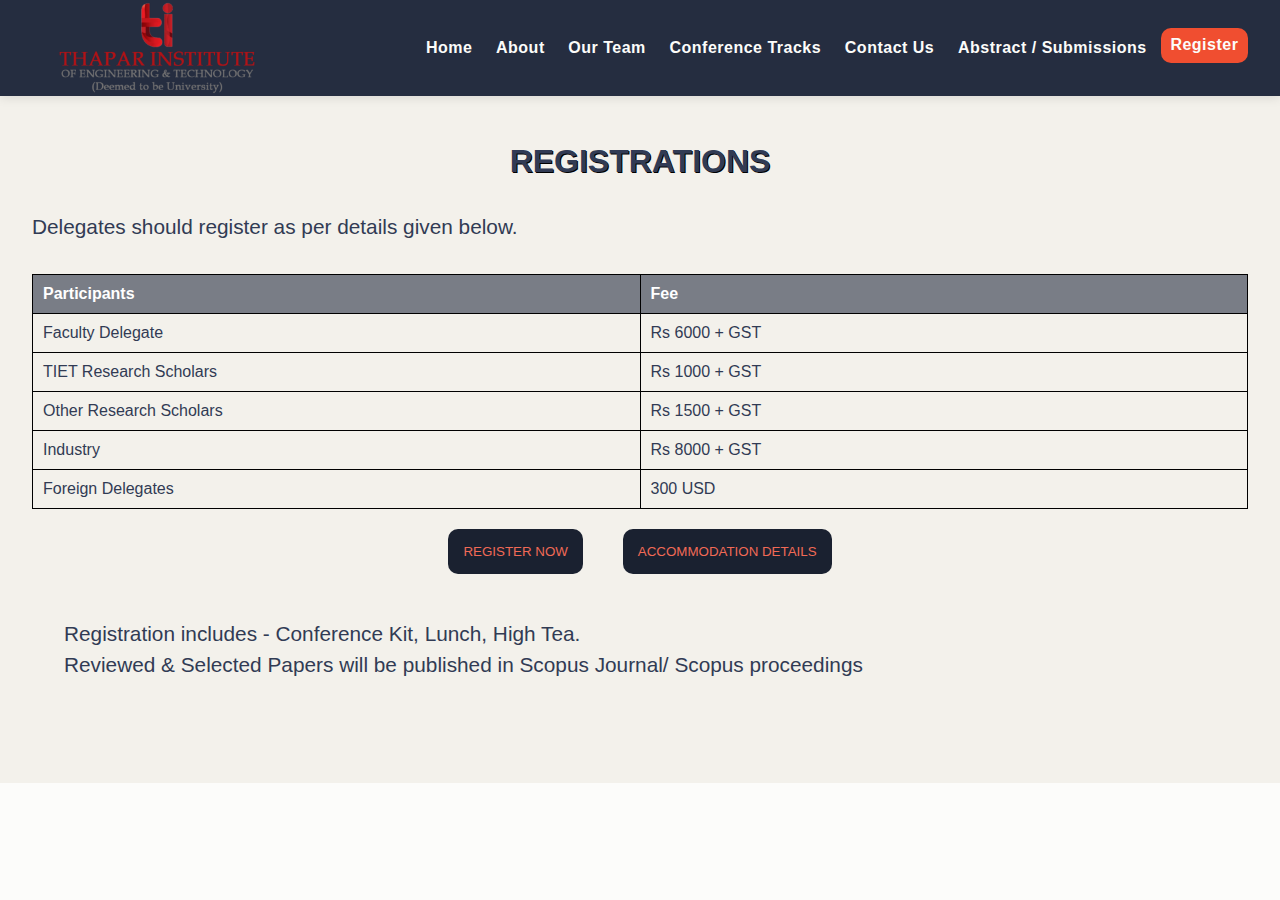
<file: register.html>
<html>
<head>
  <meta charset="utf-8">
  <meta name="viewport" content="width=device-width, initial-scale=1">
  <title>Education 4.0 International Conference</title>
  <link href="css/confab-2023.25867bbfd.css" rel="stylesheet" type="text/css"> 
  <link href="images/logo.png" rel="shortcut icon" type="image/x-icon">
re
</head>

<body>

    <section>
  <div class="main-nav-section">
    <div data-animation="default" class="navbar w-nav" data-easing2="ease-out" data-easing="ease-in-out" data-collapse="medium" role="banner" data-no-scroll="1" data-duration="400" id="top">
      <div class="container main-nav">
        <a href="https://www.thapar.edu/" aria-current="page" class="brand w-nav-brand w--current">
          <img src="images/logo.png"  alt="Confab logo" class="logoimage">
        </a>
        <nav role="navigation" class="nav-menu w-nav-menu">
          <a href="index.html#home" class="main-nav-link w-nav-link">Home</a>
          <a href="index.html#about" class="main-nav-link w-nav-link">About</a>
          <a href="index.html#Organizers" class="main-nav-link w-nav-link">Our Team</a>
          <a href="index.html#Conference_Tracks" class="main-nav-link w-nav-link">Conference Tracks</a>
          <a href="index.html#contact" class="main-nav-link w-nav-link">Contact Us</a>
          <a href="abstract.html" class="main-nav-link w-nav-link">Abstract / Submissions</a>
          <a href="register.html"><button  class="main-nav-link w-nav-link register_nav">Register</button></a>
        </nav>
                
      </div>
    </div>
  </div>
</section>

  <section class="section beige">
    <div class="container" id="Reg">
      <div target="_blank" class="hero-copy w-richtext">
        <br><br>
        <h2 style="text-shadow: 1px 1px black; text-align: center; "">REGISTRATIONS</h2>
      </div>
      <p class="p1" style="text-align:justify;">Delegates should register as per details given below.</p>
  
      <div class="elementor-widget-container">
        <style>
          .registration-table {
            width: 100%;
            border-collapse: collapse;
            table-layout: fixed; /* Makes all columns equal width */
          }
      
          .registration-table th,
          .registration-table td {
            padding: 10px;
            text-align: justify;
            border: 1px solid black;
            width: 50%; /* Forces equal width */
            word-wrap: break-word;
          }
      
          .registration-table th {
            background-color: #252d4097;
            color: white;
            font-weight: bold;
          }
        </style>
      
        <table class="registration-table">
          <thead>
            <tr>
              <th>Participants</th>
              <th>Fee</th>
            </tr>
          </thead>
          <tbody>
            <tr><td>Faculty Delegate</td><td>Rs 6000 + GST</td></tr>
            <tr><td>TIET Research Scholars</td><td>Rs 1000 + GST</td></tr>
            <tr><td>Other Research Scholars</td><td>Rs 1500 + GST</td></tr>
            <tr><td>Industry</td><td>Rs 8000 + GST</td></tr>
            <tr><td>Foreign Delegates</td><td>300 USD</td></tr>
          </tbody>
        </table>
      </div>
      

      <div class="centered" style="display: flex; justify-content: center;">
        <button class="register"><a style="text-decoration: none;" href="">REGISTER NOW</a></button>
        <button class="register"><a style="text-decoration: none;" href="images/Accommodation Details.pdf">ACCOMMODATION DETAILS</a></button>
      </div>
      <br>
      <div class="container" id="reg">
        <p class="p1" style="text-align:justify;">
          Registration includes - Conference Kit, Lunch, High Tea.<br>
          Reviewed & Selected Papers will be published in Scopus Journal/ Scopus proceedings
        </p>
      </div>
</file>
<file: css/confab-2023.25867bbfd.css>
html {
  -webkit-text-size-adjust: 100%;
  -ms-text-size-adjust: 100%;
  font-family: sans-serif;
  scroll-behavior: smooth;

}
.head_date{
  z-index: 5;
  color:white;
  align-self: left;
  letter-spacing: 1px;
  text-shadow: 1px 1px 1px var(--confab-2023-navy-darker);
  margin-top: 1em;
  font-family: Gilroy, Arial, sans-serif;
  font-size: 2.5vw;
  font-weight: 600;
  position: relative;

}

body {
  border: 0;
  margin: 0;
  height: 100%;
}

.register_nav{
  color:white;
  background-color:#F04E30;
  padding:15px;
  margin:20px;
  border-radius:10px;
}
.register_nav:hover {
  background-color: #D53B20; 
  color:white;
}
.register{
  color:white;
  background-color: #1a2130;
  padding:15px;
  margin:20px;
  border-radius:10px;

}
.register_head{
  z-index: 5;
  color:white;
  background-color: #1a2130;
  padding:15px;
  margin:20px;
  border-radius:10px;

  position: relative;
  font-weight: 400;
}


.fellows {
  display: grid;
  grid-template-columns: repeat(4, 1fr);
  gap: 30px;
  padding: 20px 0;
  justify-content: center;
}

.fellow_div {
  text-align: center;
}

.circle-bg {
  width: 170px;
  height: 170px;
  background-color: #f0f0f0;
  border-radius: 50%;
  display: flex;
  align-items: center;
  justify-content: center;
  margin: 0 auto 10px auto;
  transition: background-color 0.3s ease, transform 0.3s ease;
}

.circle-bg:hover {
  background-color: #d6e4ff; /* light blue on hover */
  transform: scale(1.05);
}

.fellow_img1 {
  width: 140px;
  height: 140px;
  border-radius: 50%;
  object-fit: cover;
}

details {
  margin-bottom: 10px;
  border: 1px solid #ddd;
  border-radius: 5px;
  padding: 10px;
  background-color: #f9f9f9;
}

summary {
  font-weight: bold;
  font-size: 1.1em;
  cursor: pointer;
}

ul {
  margin-top: 5px;
  padding-left: 20px;
}



.fellow_imgtxt {
  font-size: 1.2 em;
  text-align: center; 
}

]
.fellows-grid {
  display: grid;
  grid-template-columns: repeat(auto-fit, minmax(160px, 1fr));
  gap: 30px;
  justify-items: center;
  padding: 20px;
}

.fellow_img {
  width: 250px; 
  height: auto; 
  border-radius: 200px; 
  box-shadow: 0 4px 6px rgba(0, 0, 0, 0.1); 
}
.fellow_img_big {
  width: 350px; 
  height: auto; 
  border-radius: 200px; 
  box-shadow: 0 4px 6px rgba(0, 0, 0, 0.1); 
}
#scrolling_text{
  background-color: rgb(255, 255, 255);
  align-content: center;
  justify-content: center;
  color:rgb(0, 0, 0)
  
}



@media (max-width: 768px) {
  .fellow_div {
    flex: 1 1 calc(50% - 20px); 
  }
}

@media (max-width: 480px) {
  .fellow_div {
    flex: 1 1 100%; /* 1 column on mobile */
  }
}

.home-hero-content-wrapper-2{
  align-content: center;
}

html {
  height: 100%;
}

body {
  color: #333;
  background-color: #fff;
  min-height: 100%;
  margin: 0;
  font-family: Arial, sans-serif;
  font-size: 14px;
  line-height: 20px;
}
.orga{
  display: flex;
  flex-direction: row;
  flex-wrap: wrap; 
  justify-content: center;
  width: 100%;
  align-items: center; 
}
.person{
  align-items: center; 
  flex: 1 1 calc(50% - 20px); 
  box-sizing: border-box; 
  gap: 10px;
}
.person3{
  align-items: center; 
  flex: 1 1 calc(33.33% - 20px); 
  box-sizing: border-box; 
  gap: 10px;
}
@media (max-width: 768px) {
  .person3{
    flex: 1 1 calc(33.33% - 20px); 
  }
}
@media (max-width: 480px) {
  .person3{
    flex: 1 1 100%; 
  }
}

@media (max-width: 768px) {
  .person{
    flex: 1 1 calc(50% - 20px); 
  }
}

@media (max-width: 480px) {
  .person{
    flex: 1 1 100%; 
  }
}

.date-row{
  font-size: 1.2em;
}

img {
  vertical-align: middle;
  max-width: 100%;
  display: inline-block;
}
#introdiv{
  align-content: center;
  justify-content: center;
  margin-top: 30px;
}
html.w-mod-touch * {
  background-attachment: scroll !important;
}

.w-block {
  display: block;
}

.w-inline-block {
  max-width: 100%;
  display: inline-block;
}

.w-clearfix:before, .w-clearfix:after {
  content: " ";
  grid-area: 1 / 1 / 2 / 2;
  display: table;
}

.w-clearfix:after {
  clear: both;
}

.w-hidden {
  display: none;
}

.w-button {
  color: #fff;
  line-height: inherit;
  cursor: pointer;
  background-color: #3898ec;
  border: 0;
  border-radius: 0;
  padding: 9px 15px;
  text-decoration: none;
  display: inline-block;
}


html[data-w-dynpage] [data-w-cloak] {
  color: #0000 !important;
}

.w-code-block {
  margin: unset;
}

pre.w-code-block code {
  all: inherit;
}

.w-optimization {
  display: contents;
}





blockquote {
  border-left: 5px solid #e2e2e2;
  margin: 0 0 10px;
  padding: 10px 20px;
  font-size: 18px;
  line-height: 22px;
}

figure {
  margin: 0 0 10px;
}

figcaption {
  text-align: center;
  margin-top: 5px;
}

ul, ol {
  margin-top: 0;
  margin-bottom: 10px;
  padding-left: 40px;
}

.w-list-unstyled {
  padding-left: 0;
  list-style: none;
}

.w-embed:before, .w-embed:after {
  content: " ";
  grid-area: 1 / 1 / 2 / 2;
  display: table;
}

.w-embed:after {
  clear: both;
}

.w-video {
  width: 100%;
  padding: 0;
  position: relative;
}

.w-video iframe, .w-video object, .w-video embed {
  border: none;
  width: 100%;
  height: 100%;
  position: absolute;
  top: 0;
  left: 0;
}

fieldset {
  border: 0;
  margin: 0;
  padding: 0;
}

button, [type="button"], [type="reset"] {
  cursor: pointer;

  border: 0;
}

.w-form {
  margin: 0 0 15px;
}

.w-form-done {
  text-align: center;
  background-color: #ddd;
  padding: 20px;
  display: none;
}

.w-form-fail {
  background-color: #ffdede;
  margin-top: 10px;
  padding: 10px;
  display: none;
}

.w-input, .w-select {
  color: #333;

  background-color: #fff;
  border: 1px solid #ccc;
  width: 100%;
  height: 38px;
  margin-bottom: 10px;
  padding: 8px 12px;
  font-size: 14px;
  line-height: 1.42857;
  display: block;
}

.w-input::placeholder, .w-select::placeholder {
  color: #999;
}

.w-input:focus, .w-select:focus {
  border-color: #3898ec;
  outline: 0;
}

.w-input[disabled], .w-select[disabled], .w-input[readonly], .w-select[readonly], fieldset[disabled] .w-input, fieldset[disabled] .w-select {
  cursor: not-allowed;
}

.w-input[disabled]:not(.w-input-disabled), .w-select[disabled]:not(.w-input-disabled), .w-input[readonly], .w-select[readonly], fieldset[disabled]:not(.w-input-disabled) .w-input, fieldset[disabled]:not(.w-input-disabled) .w-select {
  background-color: #eee;
}

textarea.w-input, textarea.w-select {
  height: auto;
}

.w-select {
  background-color: #f3f3f3;
}

.w-select[multiple] {
  height: auto;
}

.w-form-label {
  cursor: pointer;
  margin-bottom: 0;
  font-weight: normal;
  display: inline-block;
}

.w-radio {
  margin-bottom: 5px;
  padding-left: 20px;
  display: block;
}

.w-radio:before, .w-radio:after {
  content: " ";
  grid-area: 1 / 1 / 2 / 2;
  display: table;
}

.w-radio:after {
  clear: both;
}

.w-radio-input {
  float: left;
  margin: 3px 0 0 -20px;
  line-height: normal;
}

.w-file-upload {
  margin-bottom: 10px;
  display: block;
}

.w-file-upload-input {
  opacity: 0;
  z-index: -100;
  width: .1px;
  height: .1px;
  position: absolute;
  overflow: hidden;
}

.w-file-upload-default, .w-file-upload-uploading, .w-file-upload-success {
  color: #333;
  display: inline-block;
}

.w-file-upload-error {
  margin-top: 10px;
  display: block;
}

.w-file-upload-default.w-hidden, .w-file-upload-uploading.w-hidden, .w-file-upload-error.w-hidden, .w-file-upload-success.w-hidden {
  display: none;
}

.w-file-upload-uploading-btn {
  cursor: pointer;
  background-color: #fafafa;
  border: 1px solid #ccc;
  margin: 0;
  padding: 8px 12px;
  font-size: 14px;
  font-weight: normal;
  display: flex;
}

.w-file-upload-file {
  background-color: #fafafa;
  border: 1px solid #ccc;
  flex-grow: 1;
  justify-content: space-between;
  margin: 0;
  padding: 8px 9px 8px 11px;
  display: flex;
}

.w-file-upload-file-name {
  font-size: 14px;
  font-weight: normal;
  display: block;
}

.w-file-remove-link {
  cursor: pointer;
  width: auto;
  height: auto;
  margin-top: 3px;
  margin-left: 10px;
  padding: 3px;
  display: block;
}

.w-icon-file-upload-remove {
  margin: auto;
  font-size: 10px;
}

.w-file-upload-error-msg {
  color: #ea384c;
  padding: 2px 0;
  display: inline-block;
}

.w-file-upload-info {
  padding: 0 12px;
  line-height: 38px;
  display: inline-block;
}

.w-file-upload-label {
  cursor: pointer;
  background-color: #fafafa;
  border: 1px solid #ccc;
  margin: 0;
  padding: 8px 12px;
  font-size: 14px;
  font-weight: normal;
  display: inline-block;
}

.w-icon-file-upload-icon, .w-icon-file-upload-uploading {
  width: 20px;
  margin-right: 8px;
  display: inline-block;
}

.w-icon-file-upload-uploading {
  height: 20px;
}

.w-container {
  max-width: 940px;
  margin-left: auto;
  margin-right: auto;
}

.w-container:before, .w-container:after {
  content: " ";
  grid-area: 1 / 1 / 2 / 2;
  display: table;
}

.w-container:after {
  clear: both;
}

.w-container .w-row {
  margin-left: -10px;
  margin-right: -10px;
}

.w-row:before, .w-row:after {
  content: " ";
  grid-area: 1 / 1 / 2 / 2;
  display: table;
}

.w-row:after {
  clear: both;
}

.w-row .w-row {
  margin-left: 0;
  margin-right: 0;
}

.w-col {
  float: left;
  width: 100%;
  min-height: 1px;
  padding-left: 10px;
  padding-right: 10px;
  position: relative;
}

.w-col .w-col {
  padding-left: 0;
  padding-right: 0;
}

.w-col-1 {
  width: 8.33333%;
}

.w-col-2 {
  width: 16.6667%;
}

.w-col-3 {
  width: 25%;
}

.w-col-4 {
  width: 33.3333%;
}

.w-col-5 {
  width: 41.6667%;
}

.w-col-6 {
  width: 50%;
}

.w-col-7 {
  width: 58.3333%;
}

.w-col-8 {
  width: 66.6667%;
}

.w-col-9 {
  width: 75%;
}

.w-col-10 {
  width: 83.3333%;
}

.w-col-11 {
  width: 91.6667%;
}

.w-col-12 {
  width: 100%;
}

.w-hidden-main {
  display: none !important;
}

@media screen and (max-width: 991px) {
  .w-container {
    max-width: 728px;
  }

  .w-hidden-main {
    display: inherit !important;
  }

  .w-hidden-medium {
    display: none !important;
  }

  .w-col-medium-1 {
    width: 8.33333%;
  }

  .w-col-medium-2 {
    width: 16.6667%;
  }

  .w-col-medium-3 {
    width: 25%;
  }

  .w-col-medium-4 {
    width: 33.3333%;
  }

  .w-col-medium-5 {
    width: 41.6667%;
  }

  .w-col-medium-6 {
    width: 50%;
  }

  .w-col-medium-7 {
    width: 58.3333%;
  }

  .w-col-medium-8 {
    width: 66.6667%;
  }

  .w-col-medium-9 {
    width: 75%;
  }

  .w-col-medium-10 {
    width: 83.3333%;
  }

  .w-col-medium-11 {
    width: 91.6667%;
  }

  .w-col-medium-12 {
    width: 100%;
  }

  .w-col-stack {
    width: 100%;
    left: auto;
    right: auto;
  }
}

@media screen and (max-width: 767px) {
  .w-hidden-main, .w-hidden-medium {
    display: inherit !important;
  }

  .w-hidden-small {
    display: none !important;
  }

  .w-row, .w-container .w-row {
    margin-left: 0;
    margin-right: 0;
  }

  .w-col {
    width: 100%;
    left: auto;
    right: auto;
  }

  .w-col-small-1 {
    width: 8.33333%;
  }

  .w-col-small-2 {
    width: 16.6667%;
  }

  .w-col-small-3 {
    width: 25%;
  }

  .w-col-small-4 {
    width: 33.3333%;
  }

  .w-col-small-5 {
    width: 41.6667%;
  }

  .w-col-small-6 {
    width: 50%;
  }

  .w-col-small-7 {
    width: 58.3333%;
  }

  .w-col-small-8 {
    width: 66.6667%;
  }

  .w-col-small-9 {
    width: 75%;
  }

  .w-col-small-10 {
    width: 83.3333%;
  }

  .w-col-small-11 {
    width: 91.6667%;
  }

  .w-col-small-12 {
    width: 100%;
  }
}

@media screen and (max-width: 479px) {
  .w-container {
    max-width: none;
  }

  .w-hidden-main, .w-hidden-medium, .w-hidden-small {
    display: inherit !important;
  }

  .w-hidden-tiny {
    display: none !important;
  }

  .w-col {
    width: 100%;
  }

  .w-col-tiny-1 {
    width: 8.33333%;
  }

  .w-col-tiny-2 {
    width: 16.6667%;
  }

  .w-col-tiny-3 {
    width: 25%;
  }

  .w-col-tiny-4 {
    width: 33.3333%;
  }

  .w-col-tiny-5 {
    width: 41.6667%;
  }

  .w-col-tiny-6 {
    width: 50%;
  }

  .w-col-tiny-7 {
    width: 58.3333%;
  }

  .w-col-tiny-8 {
    width: 66.6667%;
  }

  .w-col-tiny-9 {
    width: 75%;
  }

  .w-col-tiny-10 {
    width: 83.3333%;
  }

  .w-col-tiny-11 {
    width: 91.6667%;
  }

  .w-col-tiny-12 {
    width: 100%;
  }
}

.w-widget {
  position: relative;
}

.w-widget-map {
  width: 100%;
  height: 400px;
}

.w-widget-map label {
  width: auto;
  display: inline;
}

.w-widget-map img {
  max-width: inherit;
}

.w-widget-map .gm-style-iw {
  text-align: center;
}

.w-widget-map .gm-style-iw > button {
  display: none !important;
}

.w-widget-twitter {
  overflow: hidden;
}

.w-widget-twitter-count-shim {
  vertical-align: top;
  text-align: center;
  background: #fff;
  border: 1px solid #758696;
  border-radius: 3px;
  width: 28px;
  height: 20px;
  display: inline-block;
  position: relative;
}

.w-widget-twitter-count-shim * {
  pointer-events: none;
  -webkit-user-select: none;
  user-select: none;
}

.w-widget-twitter-count-shim .w-widget-twitter-count-inner {
  text-align: center;
  color: #999;
  font-family: serif;
  font-size: 15px;
  line-height: 12px;
  position: relative;
}

.w-widget-twitter-count-shim .w-widget-twitter-count-clear {
  display: block;
  position: relative;
}

.w-widget-twitter-count-shim.w--large {
  width: 36px;
  height: 28px;
}

.w-widget-twitter-count-shim.w--large .w-widget-twitter-count-inner {
  font-size: 18px;
  line-height: 18px;
}

.w-widget-twitter-count-shim:not(.w--vertical) {
  margin-left: 5px;
  margin-right: 8px;
}

.w-widget-twitter-count-shim:not(.w--vertical).w--large {
  margin-left: 6px;
}

.w-widget-twitter-count-shim:not(.w--vertical):before, .w-widget-twitter-count-shim:not(.w--vertical):after {
  content: " ";
  pointer-events: none;
  border: solid #0000;
  width: 0;
  height: 0;
  position: absolute;
  top: 50%;
  left: 0;
}

.w-widget-twitter-count-shim:not(.w--vertical):before {
  border-width: 4px;
  border-color: #75869600 #5d6c7b #75869600 #75869600;
  margin-top: -4px;
  margin-left: -9px;
}

.w-widget-twitter-count-shim:not(.w--vertical).w--large:before {
  border-width: 5px;
  margin-top: -5px;
  margin-left: -10px;
}

.w-widget-twitter-count-shim:not(.w--vertical):after {
  border-width: 4px;
  border-color: #fff0 #fff #fff0 #fff0;
  margin-top: -4px;
  margin-left: -8px;
}

.w-widget-twitter-count-shim:not(.w--vertical).w--large:after {
  border-width: 5px;
  margin-top: -5px;
  margin-left: -9px;
}

.w-widget-twitter-count-shim.w--vertical {
  width: 61px;
  height: 33px;
  margin-bottom: 8px;
}

.w-widget-twitter-count-shim.w--vertical:before, .w-widget-twitter-count-shim.w--vertical:after {
  content: " ";
  pointer-events: none;
  border: solid #0000;
  width: 0;
  height: 0;
  position: absolute;
  top: 100%;
  left: 50%;
}

.w-widget-twitter-count-shim.w--vertical:before {
  border-width: 5px;
  border-color: #5d6c7b #75869600 #75869600;
  margin-left: -5px;
}

.w-widget-twitter-count-shim.w--vertical:after {
  border-width: 4px;
  border-color: #fff #fff0 #fff0;
  margin-left: -4px;
}

.w-widget-twitter-count-shim.w--vertical .w-widget-twitter-count-inner {
  font-size: 18px;
  line-height: 22px;
}

.w-widget-twitter-count-shim.w--vertical.w--large {
  width: 76px;
}

.w-background-video {
  color: #fff;
  height: 500px;
  position: relative;
  overflow: hidden;
}

.w-background-video > video {
  object-fit: cover;
  z-index: -100;
  background-position: 50%;
  background-size: cover;
  width: 100%;
  height: 100%;
  margin: auto;
  position: absolute;
  inset: -100%;
}

.w-background-video > video::-webkit-media-controls-start-playback-button {
  -webkit-appearance: none;
  display: none !important;
}

.w-background-video--control {
  background-color: #0000;
  padding: 0;
  position: absolute;
  bottom: 1em;
  right: 1em;
}

.w-background-video--control > [hidden] {
  display: none !important;
}


.w-icon-slider-left, .w-icon-slider-right {
  width: 1em;
  height: 1em;
  margin: auto;
  inset: 0;
}

.w-slider-aria-label {
  clip: rect(0 0 0 0);
  border: 0;
  width: 1px;
  height: 1px;
  margin: -1px;
  padding: 0;
  position: absolute;
  overflow: hidden;
}

.w-slider-force-show {
  display: block !important;
}

.w-dropdown {
  text-align: left;
  z-index: 900;
  margin-left: auto;
  margin-right: auto;
  display: inline-block;
  position: relative;
}

.w-dropdown-btn, .w-dropdown-toggle, .w-dropdown-link {
  vertical-align: top;
  color: #222;
  text-align: left;
  white-space: nowrap;
  margin-left: auto;
  margin-right: auto;
  padding: 20px;
  text-decoration: none;
  position: relative;
}

.w-dropdown-toggle {
  -webkit-user-select: none;
  user-select: none;
  cursor: pointer;
  padding-right: 40px;
  display: inline-block;
}

.w-dropdown-toggle:focus {
  outline: 0;
}

.w-icon-dropdown-toggle {
  width: 1em;
  height: 1em;
  margin: auto 20px auto auto;
  position: absolute;
  top: 0;
  bottom: 0;
  right: 0;
}

.w-dropdown-list {
  background: #ddd;
  min-width: 100%;
  display: none;
  position: absolute;
}

.w-dropdown-list.w--open {
  display: block;
}

.w-dropdown-link {
  color: #222;
  padding: 10px 20px;
  display: block;
}

.w-dropdown-link.w--current {
  color: #0082f3;
}

.w-dropdown-link:focus {
  outline: 0;
}

@media screen and (max-width: 767px) {
  .w-nav-brand {
    padding-left: 10px;
  }
}

.w-lightbox-backdrop {
  cursor: auto;
  letter-spacing: normal;
  text-indent: 0;
  text-shadow: none;
  text-transform: none;
  visibility: visible;
  white-space: normal;
  word-break: normal;
  word-spacing: normal;
  word-wrap: normal;
  color: #fff;
  text-align: center;
  z-index: 2000;
  opacity: 0;

  -webkit-tap-highlight-color: transparent;
  background: #000000e6;
  outline: 0;
  font-family: Helvetica Neue, Helvetica, Ubuntu, Segoe UI, Verdana, sans-serif;
  font-size: 17px;
  font-style: normal;
  font-weight: 300;
  line-height: 1.2;
  list-style: disc;
  position: fixed;
  inset: 0;

}

.w-lightbox-backdrop, .w-lightbox-container {
  -webkit-overflow-scrolling: touch;
  height: 100%;
  overflow: auto;
}

.w-lightbox-content {
  height: 100vh;
  position: relative;
  overflow: hidden;
}

.w-lightbox-view {
  opacity: 0;
  width: 100vw;
  height: 100vh;
  position: absolute;
}

.w-lightbox-view:before {
  content: "";
  height: 100vh;
}

.w-lightbox-group, .w-lightbox-group .w-lightbox-view, .w-lightbox-group .w-lightbox-view:before {
  height: 86vh;
}

.w-lightbox-frame, .w-lightbox-view:before {
  vertical-align: middle;
  display: inline-block;
}

.w-lightbox-figure {
  margin: 0;
  position: relative;
}

.w-lightbox-group .w-lightbox-figure {
  cursor: pointer;
}

.w-lightbox-img {
  width: auto;
  max-width: none;
  height: auto;
}

.w-lightbox-image {
  float: none;
  max-width: 100vw;
  max-height: 100vh;
  display: block;
}

.w-lightbox-group .w-lightbox-image {
  max-height: 86vh;
}

.w-lightbox-caption {
  text-align: left;
  text-overflow: ellipsis;
  white-space: nowrap;
  background: #0006;
  padding: .5em 1em;
  position: absolute;
  bottom: 0;
  left: 0;
  right: 0;
  overflow: hidden;
}

.w-lightbox-embed {
  width: 100%;
  height: 100%;
  position: absolute;
  inset: 0;
}

.w-lightbox-control {
  cursor: pointer;
  background-position: center;
  background-repeat: no-repeat;
  background-size: 24px;
  width: 4em;
  transition: all .3s;
  position: absolute;
  top: 0;
}

.w-lightbox-left {
  background-image: url("[data-uri]");
  display: none;
  bottom: 0;
  left: 0;
}

.w-lightbox-right {
  background-image: url("[data-uri]");
  display: none;
  bottom: 0;
  right: 0;
}

.w-lightbox-close {
  background-image: url("[data-uri]");
  background-size: 18px;
  height: 2.6em;
  right: 0;
}

.w-lightbox-strip {
  white-space: nowrap;
  padding: 0 1vh;
  line-height: 0;
  position: absolute;
  bottom: 0;
  left: 0;
  right: 0;
  overflow: auto hidden;
}

.w-lightbox-item {
  box-sizing: content-box;
  cursor: pointer;
  width: 10vh;
  padding: 2vh 1vh;
  display: inline-block;

}

.w-lightbox-active {
  opacity: .3;
}

.w-lightbox-thumbnail {
  background: #222;
  height: 10vh;
  position: relative;
  overflow: hidden;
}

.w-lightbox-thumbnail-image {
  position: absolute;
  top: 0;
  left: 0;
}

.w-lightbox-thumbnail .w-lightbox-tall {
  width: 100%;
  top: 50%;
  transform: translate(0, -50%);
}

.w-lightbox-thumbnail .w-lightbox-wide {
  height: 100%;
  left: 50%;
  transform: translate(-50%);
}

.w-lightbox-spinner {
  box-sizing: border-box;
  border: 5px solid #0006;
  border-radius: 50%;
  width: 40px;
  height: 40px;
  margin-top: -20px;
  margin-left: -20px;
  animation: .8s linear infinite spin;
  position: absolute;
  top: 50%;
  left: 50%;
}

.w-lightbox-spinner:after {
  content: "";
  border: 3px solid #0000;
  border-bottom-color: #fff;
  border-radius: 50%;
  position: absolute;
  inset: -4px;
}

.w-lightbox-hide {
  display: none;
}

.w-lightbox-noscroll {
  overflow: hidden;
}

@media (min-width: 768px) {
  .w-lightbox-content {
    height: 96vh;
    margin-top: 2vh;
  }

  .w-lightbox-view, .w-lightbox-view:before {
    height: 96vh;
  }

  .w-lightbox-group, .w-lightbox-group .w-lightbox-view, .w-lightbox-group .w-lightbox-view:before {
    height: 84vh;
  }

  .w-lightbox-image {
    max-width: 96vw;
    max-height: 96vh;
  }

  .w-lightbox-group .w-lightbox-image {
    max-width: 82.3vw;
    max-height: 84vh;
  }

  .w-lightbox-left, .w-lightbox-right {
    opacity: .5;
    display: block;
  }

  .w-lightbox-close {
    opacity: .8;
  }

  .w-lightbox-control:hover {
    opacity: 1;
  }
}

.w-lightbox-inactive, .w-lightbox-inactive:hover {
  opacity: 0;
}

.w-richtext:before, .w-richtext:after {
  content: " ";
  grid-area: 1 / 1 / 2 / 2;
  display: table;
}

.w-richtext:after {
  clear: both;
}

.w-richtext[contenteditable="true"]:before, .w-richtext[contenteditable="true"]:after {
  white-space: initial;
}

.w-richtext ol, .w-richtext ul {
  overflow: hidden;
}

.w-richtext .w-richtext-figure-selected.w-richtext-figure-type-video div:after, .w-richtext .w-richtext-figure-selected[data-rt-type="video"] div:after, .w-richtext .w-richtext-figure-selected.w-richtext-figure-type-image div, .w-richtext .w-richtext-figure-selected[data-rt-type="image"] div {
  outline: 2px solid #2895f7;
}

.w-richtext figure.w-richtext-figure-type-video > div:after, .w-richtext figure[data-rt-type="video"] > div:after {
  content: "";
  display: none;
  position: absolute;
  inset: 0;
}

.w-richtext figure {
  max-width: 60%;
  position: relative;
}

.w-richtext figure > div:before {
  cursor: default !important;
}

.w-richtext figure img {
  width: 100%;
}

.w-richtext figure figcaption.w-richtext-figcaption-placeholder {
  opacity: .6;
}

.w-richtext figure div {
  color: #0000;
  font-size: 0;
}

.w-richtext figure.w-richtext-figure-type-image, .w-richtext figure[data-rt-type="image"] {
  display: table;
}

.w-richtext figure.w-richtext-figure-type-image > div, .w-richtext figure[data-rt-type="image"] > div {
  display: inline-block;
}

.w-richtext figure.w-richtext-figure-type-image > figcaption, .w-richtext figure[data-rt-type="image"] > figcaption {
  caption-side: bottom;
  display: table-caption;
}

.w-richtext figure.w-richtext-figure-type-video, .w-richtext figure[data-rt-type="video"] {
  width: 60%;
  height: 0;
}

.w-richtext figure.w-richtext-figure-type-video iframe, .w-richtext figure[data-rt-type="video"] iframe {
  width: 100%;
  height: 100%;
  position: absolute;
  top: 0;
  left: 0;
}

.w-richtext figure.w-richtext-figure-type-video > div, .w-richtext figure[data-rt-type="video"] > div {
  width: 100%;
}

.w-richtext figure.w-richtext-align-center {
  clear: both;
  margin-left: auto;
  margin-right: auto;
}

.w-richtext figure.w-richtext-align-center.w-richtext-figure-type-image > div, .w-richtext figure.w-richtext-align-center[data-rt-type="image"] > div {
  max-width: 100%;
}

.w-richtext figure.w-richtext-align-normal {
  clear: both;
}

.w-richtext figure.w-richtext-align-fullwidth {
  text-align: center;
  clear: both;
  width: 100%;
  max-width: 100%;
  margin-left: auto;
  margin-right: auto;
  display: block;
}


.w-richtext figure.w-richtext-align-fullwidth > div {
  padding-bottom: inherit;
  display: inline-block;
}

.w-richtext figure.w-richtext-align-fullwidth > figcaption {
  display: block;
}

.w-richtext figure.w-richtext-align-floatleft {
  float: left;
  clear: none;
  margin-right: 15px;
}

.w-richtext figure.w-richtext-align-floatright {
  float: right;
  clear: none;
  margin-left: 15px;
}

.w-nav {
  z-index: 1000;
  background: #ddd;
  position: relative;
}

.w-nav:before, .w-nav:after {
  content: " ";
  grid-area: 1 / 1 / 2 / 2;
  display: table;
}

.w-nav:after {
  clear: both;
}

.w-nav-brand {
  float: left;
  color: #333;
  text-decoration: none;
  position: relative;
}

.w-nav-link {
  vertical-align: top;
  color: #222;
  text-align: left;
  margin-left: auto;
  margin-right: auto;
  padding: 20px;
  text-decoration: none;
  display: inline-block;
  position: relative;
}

.w-nav-link.w--current {
  color: #0082f3;
}

.w-nav-menu {
  float: right;
  position: sticky;
  z-index: 1000;
  top: 0;

}

[data-nav-menu-open] {
  text-align: center;
  background: #c8c8c8;
  min-width: 200px;
  position: absolute;
  top: 100%;
  left: 0;
  right: 0;
  overflow: visible;
  display: block !important;
}

.w--nav-link-open {
  display: block;
  position: relative;
}

.w-nav-overlay {
  width: 100%;
  display: none;
  position: absolute;
  top: 100%;
  left: 0;
  right: 0;
  overflow: hidden;
}

.w-nav-overlay [data-nav-menu-open] {
  top: 0;
}

.w-nav[data-animation="over-left"] .w-nav-overlay {
  width: auto;
}

.w-nav[data-animation="over-left"] .w-nav-overlay, .w-nav[data-animation="over-left"] [data-nav-menu-open] {
  z-index: 1;
  top: 0;
  right: auto;
}

.w-nav[data-animation="over-right"] .w-nav-overlay {
  width: auto;
}

.w-nav[data-animation="over-right"] .w-nav-overlay, .w-nav[data-animation="over-right"] [data-nav-menu-open] {
  z-index: 1;
  top: 0;
  left: auto;
}
.two-column-section {
  display: flex;
  justify-content: space-between;
  gap: 40px;
  padding: 40px 20px;
  max-width: 1200px;
  margin: auto;
  flex-wrap: wrap;
}
.scomite{
  list-style: none;
}

.column {
  flex: 1 1 45%;
  padding: 20px;

  border-radius: 12px;
  box-shadow: 0 2px 8px rgba(0, 0, 0, 0.05);
}

.left-column {
  background-color:  #e0e0e0;
}

.right-column {
  background-color:  #e0e0e0;
}


@media (max-width: 768px) {
  .two-column-section {
    flex-direction: column;
  }

  .column {
    width: 100%;
  }
}


.w-nav-button {
  float: right;
  cursor: pointer;
  -webkit-tap-highlight-color: #0000;

  -webkit-user-select: none;
  user-select: none;
  padding: 18px;
  font-size: 24px;
  display: none;
  position: relative;
}

.w-nav-button:focus {
  outline: 0;
}

.w-nav-button.w--open {
  color: #fff;
  background-color: #c8c8c8;
}

.w-nav[data-collapse="all"] .w-nav-menu {
  display: none;
}

.w-nav[data-collapse="all"] .w-nav-button, .w--nav-dropdown-open, .w--nav-dropdown-toggle-open {
  display: block;
}

.w--nav-dropdown-list-open {
  position: static;
}

@media screen and (max-width: 991px) {
  .w-nav[data-collapse="medium"] .w-nav-menu {
    display: none;
  }

  .w-nav[data-collapse="medium"] .w-nav-button {
    display: block;
  }
}

@media screen and (max-width: 767px) {
  .w-nav[data-collapse="small"] .w-nav-menu {
    display: none;
  }

  .w-nav[data-collapse="small"] .w-nav-button {
    display: block;
  }

  .w-nav-brand {
    padding-left: 10px;
  }
}

@media screen and (max-width: 479px) {
  .w-nav[data-collapse="tiny"] .w-nav-menu {
    display: none;
  }

  .w-nav[data-collapse="tiny"] .w-nav-button {
    display: block;
  }
}

.w-tabs {
  position: relative;
}

.w-tabs:before, .w-tabs:after {
  content: " ";
  grid-area: 1 / 1 / 2 / 2;
  display: table;
}

.w-tabs:after {
  clear: both;
}

.w-tab-menu {
  position: relative;
}

.w-tab-link {
  vertical-align: top;
  text-align: left;
  cursor: pointer;
  color: #222;
  background-color: #ddd;
  padding: 9px 30px;
  text-decoration: none;
  display: inline-block;
  position: relative;
}

.w-tab-link.w--current {
  background-color: #c8c8c8;
}

.w-tab-link:focus {
  outline: 0;
}

.w-tab-content {
  display: block;
  position: relative;
  overflow: hidden;
}

.w-tab-pane {
  display: none;
  position: relative;
}

.w--tab-active {
  display: block;
}

@media screen and (max-width: 479px) {
  .w-tab-link {
    display: block;
  }
}

.w-ix-emptyfix:after {
  content: "";
}

@keyframes spin {
  0% {
    transform: rotate(0);
  }

  100% {
    transform: rotate(360deg);
  }
}

.w-dyn-empty {
  background-color: #ddd;
  padding: 10px;
}

.w-dyn-hide, .w-dyn-bind-empty, .w-condition-invisible {
  display: none !important;
}

.wf-layout-layout {
  display: grid;
}

.w-code-component > * {
  width: 100%;
  height: 100%;
  position: absolute;
  top: 0;
  left: 0;
}

:root {
  --off-white: #fcfcfa;
  --confab-2023-navy: #313b54;
  --confab-2023-red: #f16a56;
  --confab-2023-dark-cream: #f3f1eb;
  --indian-red: #cc5a49;
  --confab-2023-orange: #ff973b;
  --confab-2023-teal: #5fc0d4;
  --dark-grey: #d9d8d4;
  --confab-2023-medium-navy: #252d40;
  --confab-2023-navy-darker: #1a2130;
  --cadet-blue: #4d9dad;
  --confab-2023-yellow: #eec889;
  --confab-2023-peach: #ecbc9d;
  --darker-grey: #81817e;
}

.w-layout-grid {
  grid-row-gap: 16px;
  grid-column-gap: 16px;
  grid-template-rows: auto auto;
  grid-template-columns: 1fr 1fr;
  grid-auto-columns: 1fr;
  display: grid;
}

.w-users-userformpagewrap {
  flex-direction: column;
  justify-content: center;
  align-items: stretch;
  max-width: 340px;
  height: 100vh;
  margin-left: auto;
  margin-right: auto;
  display: flex;
}

.w-users-userformheader {
  text-align: center;
}

.w-commerce-commercecheckoutformcontainer {
  background-color: #f5f5f5;
  width: 100%;
  min-height: 100vh;
  padding: 20px;
}

.w-commerce-commercelayoutcontainer {
  justify-content: center;
  align-items: flex-start;
  display: flex;
}

.w-commerce-commercelayoutmain {
  flex: 0 800px;
  margin-right: 20px;
}

.w-commerce-commercecartapplepaybutton {
  color: #fff;
  cursor: pointer;
  -webkit-appearance: none;
  appearance: none;
  background-color: #000;
  border-width: 0;
  border-radius: 2px;
  align-items: center;
  height: 38px;
  min-height: 30px;
  margin-bottom: 8px;
  padding: 0;
  text-decoration: none;
  display: flex;
}

.w-commerce-commercecartapplepayicon {
  width: 100%;
  height: 50%;
  min-height: 20px;
}

.w-commerce-commercecartquickcheckoutbutton {
  color: #fff;
  cursor: pointer;
  -webkit-appearance: none;
  appearance: none;
  background-color: #000;
  border-width: 0;
  border-radius: 2px;
  justify-content: center;
  align-items: center;
  height: 38px;
  margin-bottom: 8px;
  padding: 0 15px;
  text-decoration: none;
  display: flex;
}

.w-commerce-commercequickcheckoutgoogleicon, .w-commerce-commercequickcheckoutmicrosofticon {
  margin-right: 8px;
  display: block;
}

.w-commerce-commercecheckoutcustomerinfowrapper {
  margin-bottom: 20px;
}

.w-commerce-commercecheckoutblockheader {
  background-color: #fff;
  border: 1px solid #e6e6e6;
  justify-content: space-between;
  align-items: baseline;
  padding: 4px 20px;
  display: flex;
}

.w-commerce-commercecheckoutblockcontent {
  background-color: #fff;
  border-bottom: 1px solid #e6e6e6;
  border-left: 1px solid #e6e6e6;
  border-right: 1px solid #e6e6e6;
  padding: 20px;
}

.w-commerce-commercecheckoutlabel {
  margin-bottom: 8px;
}

.w-commerce-commercecheckoutemailinput {
  -webkit-appearance: none;
  appearance: none;
  background-color: #fafafa;
  border: 1px solid #ddd;
  border-radius: 3px;
  width: 100%;
  height: 38px;
  margin-bottom: 0;
  padding: 8px 12px;
  line-height: 20px;
  display: block;
}

.w-commerce-commercecheckoutemailinput::placeholder {
  color: #999;
}

.w-commerce-commercecheckoutemailinput:focus {
  border-color: #3898ec;
  outline-style: none;
}

.w-commerce-commercecheckoutshippingaddresswrapper {
  margin-bottom: 20px;
}

.w-commerce-commercecheckoutshippingfullname {
  -webkit-appearance: none;
  appearance: none;
  background-color: #fafafa;
  border: 1px solid #ddd;
  border-radius: 3px;
  width: 100%;
  height: 38px;
  margin-bottom: 16px;
  padding: 8px 12px;
  line-height: 20px;
  display: block;
}

.w-commerce-commercecheckoutshippingfullname::placeholder {
  color: #999;
}

.w-commerce-commercecheckoutshippingfullname:focus {
  border-color: #3898ec;
  outline-style: none;
}

.w-commerce-commercecheckoutshippingstreetaddress {
  -webkit-appearance: none;
  appearance: none;
  background-color: #fafafa;
  border: 1px solid #ddd;
  border-radius: 3px;
  width: 100%;
  height: 38px;
  margin-bottom: 16px;
  padding: 8px 12px;
  line-height: 20px;
  display: block;
}

.w-commerce-commercecheckoutshippingstreetaddress::placeholder {
  color: #999;
}

.w-commerce-commercecheckoutshippingstreetaddress:focus {
  border-color: #3898ec;
  outline-style: none;
}

.w-commerce-commercecheckoutshippingstreetaddressoptional {
  -webkit-appearance: none;
  appearance: none;
  background-color: #fafafa;
  border: 1px solid #ddd;
  border-radius: 3px;
  width: 100%;
  height: 38px;
  margin-bottom: 16px;
  padding: 8px 12px;
  line-height: 20px;
  display: block;
}

.w-commerce-commercecheckoutshippingstreetaddressoptional::placeholder {
  color: #999;
}

.w-commerce-commercecheckoutshippingstreetaddressoptional:focus {
  border-color: #3898ec;
  outline-style: none;
}

.w-commerce-commercecheckoutrow {
  margin-left: -8px;
  margin-right: -8px;
  display: flex;
}

.w-commerce-commercecheckoutcolumn {
  flex: 1;
  padding-left: 8px;
  padding-right: 8px;
}

.w-commerce-commercecheckoutshippingcity {
  -webkit-appearance: none;
  appearance: none;
  background-color: #fafafa;
  border: 1px solid #ddd;
  border-radius: 3px;
  width: 100%;
  height: 38px;
  margin-bottom: 16px;
  padding: 8px 12px;
  line-height: 20px;
  display: block;
}

.w-commerce-commercecheckoutshippingcity::placeholder {
  color: #999;
}

.w-commerce-commercecheckoutshippingcity:focus {
  border-color: #3898ec;
  outline-style: none;
}

.w-commerce-commercecheckoutshippingstateprovince {
  -webkit-appearance: none;
  appearance: none;
  background-color: #fafafa;
  border: 1px solid #ddd;
  border-radius: 3px;
  width: 100%;
  height: 38px;
  margin-bottom: 16px;
  padding: 8px 12px;
  line-height: 20px;
  display: block;
}

.w-commerce-commercecheckoutshippingstateprovince::placeholder {
  color: #999;
}

.w-commerce-commercecheckoutshippingstateprovince:focus {
  border-color: #3898ec;
  outline-style: none;
}

.w-commerce-commercecheckoutshippingzippostalcode {
  -webkit-appearance: none;
  appearance: none;
  background-color: #fafafa;
  border: 1px solid #ddd;
  border-radius: 3px;
  width: 100%;
  height: 38px;
  margin-bottom: 16px;
  padding: 8px 12px;
  line-height: 20px;
  display: block;
}

.w-commerce-commercecheckoutshippingzippostalcode::placeholder {
  color: #999;
}

.w-commerce-commercecheckoutshippingzippostalcode:focus {
  border-color: #3898ec;
  outline-style: none;
}

.w-commerce-commercecheckoutshippingcountryselector {
  -webkit-appearance: none;
  appearance: none;
  background-color: #fafafa;
  border: 1px solid #ddd;
  border-radius: 3px;
  width: 100%;
  height: 38px;
  margin-bottom: 0;
  padding: 8px 12px;
  line-height: 20px;
  display: block;
}

.w-commerce-commercecheckoutshippingcountryselector::placeholder {
  color: #999;
}

.w-commerce-commercecheckoutshippingcountryselector:focus {
  border-color: #3898ec;
  outline-style: none;
}

.w-commerce-commercecheckoutshippingmethodswrapper {
  margin-bottom: 20px;
}

.w-commerce-commercecheckoutshippingmethodslist {
  border-left: 1px solid #e6e6e6;
  border-right: 1px solid #e6e6e6;
}

.w-commerce-commercecheckoutshippingmethoditem {
  background-color: #fff;
  border-bottom: 1px solid #e6e6e6;
  flex-direction: row;
  align-items: baseline;
  margin-bottom: 0;
  padding: 16px;
  font-weight: 400;
  display: flex;
}

.w-commerce-commercecheckoutshippingmethoddescriptionblock {
  flex-direction: column;
  flex-grow: 1;
  margin-left: 12px;
  margin-right: 12px;
  display: flex;
}

.w-commerce-commerceboldtextblock {
  font-weight: 700;
}

.w-commerce-commercecheckoutshippingmethodsemptystate {
  text-align: center;
  background-color: #fff;
  border-bottom: 1px solid #e6e6e6;
  border-left: 1px solid #e6e6e6;
  border-right: 1px solid #e6e6e6;
  padding: 64px 16px;
}

.w-commerce-commercecheckoutpaymentinfowrapper {
  margin-bottom: 20px;
}

.w-commerce-commercecheckoutcardnumber {
  -webkit-appearance: none;
  appearance: none;
  cursor: text;
  background-color: #fafafa;
  border: 1px solid #ddd;
  border-radius: 3px;
  width: 100%;
  height: 38px;
  margin-bottom: 16px;
  padding: 8px 12px;
  line-height: 20px;
  display: block;
}

.w-commerce-commercecheckoutcardnumber::placeholder {
  color: #999;
}

.w-commerce-commercecheckoutcardnumber:focus, .w-commerce-commercecheckoutcardnumber.-wfp-focus {
  border-color: #3898ec;
  outline-style: none;
}

.w-commerce-commercecheckoutcardexpirationdate {
  -webkit-appearance: none;
  appearance: none;
  cursor: text;
  background-color: #fafafa;
  border: 1px solid #ddd;
  border-radius: 3px;
  width: 100%;
  height: 38px;
  margin-bottom: 16px;
  padding: 8px 12px;
  line-height: 20px;
  display: block;
}

.w-commerce-commercecheckoutcardexpirationdate::placeholder {
  color: #999;
}

.w-commerce-commercecheckoutcardexpirationdate:focus, .w-commerce-commercecheckoutcardexpirationdate.-wfp-focus {
  border-color: #3898ec;
  outline-style: none;
}

.w-commerce-commercecheckoutcardsecuritycode {
  -webkit-appearance: none;
  appearance: none;
  cursor: text;
  background-color: #fafafa;
  border: 1px solid #ddd;
  border-radius: 3px;
  width: 100%;
  height: 38px;
  margin-bottom: 16px;
  padding: 8px 12px;
  line-height: 20px;
  display: block;
}

.w-commerce-commercecheckoutcardsecuritycode::placeholder {
  color: #999;
}

.w-commerce-commercecheckoutcardsecuritycode:focus, .w-commerce-commercecheckoutcardsecuritycode.-wfp-focus {
  border-color: #3898ec;
  outline-style: none;
}

.w-commerce-commercecheckoutbillingaddresstogglewrapper {
  flex-direction: row;
  display: flex;
}

.w-commerce-commercecheckoutbillingaddresstogglecheckbox {
  margin-top: 4px;
}

.w-commerce-commercecheckoutbillingaddresstogglelabel {
  margin-left: 8px;
  font-weight: 400;
}

.w-commerce-commercecheckoutbillingaddresswrapper {
  margin-top: 16px;
  margin-bottom: 20px;
}

.w-commerce-commercecheckoutbillingfullname {
  -webkit-appearance: none;
  appearance: none;
  background-color: #fafafa;
  border: 1px solid #ddd;
  border-radius: 3px;
  width: 100%;
  height: 38px;
  margin-bottom: 16px;
  padding: 8px 12px;
  line-height: 20px;
  display: block;
}

.w-commerce-commercecheckoutbillingfullname::placeholder {
  color: #999;
}

.w-commerce-commercecheckoutbillingfullname:focus {
  border-color: #3898ec;
  outline-style: none;
}

.w-commerce-commercecheckoutbillingstreetaddress {
  -webkit-appearance: none;
  appearance: none;
  background-color: #fafafa;
  border: 1px solid #ddd;
  border-radius: 3px;
  width: 100%;
  height: 38px;
  margin-bottom: 16px;
  padding: 8px 12px;
  line-height: 20px;
  display: block;
}

.w-commerce-commercecheckoutbillingstreetaddress::placeholder {
  color: #999;
}

.w-commerce-commercecheckoutbillingstreetaddress:focus {
  border-color: #3898ec;
  outline-style: none;
}

.w-commerce-commercecheckoutbillingstreetaddressoptional {
  -webkit-appearance: none;
  appearance: none;
  background-color: #fafafa;
  border: 1px solid #ddd;
  border-radius: 3px;
  width: 100%;
  height: 38px;
  margin-bottom: 16px;
  padding: 8px 12px;
  line-height: 20px;
  display: block;
}

.w-commerce-commercecheckoutbillingstreetaddressoptional::placeholder {
  color: #999;
}

.w-commerce-commercecheckoutbillingstreetaddressoptional:focus {
  border-color: #3898ec;
  outline-style: none;
}

.w-commerce-commercecheckoutbillingcity {
  -webkit-appearance: none;
  appearance: none;
  background-color: #fafafa;
  border: 1px solid #ddd;
  border-radius: 3px;
  width: 100%;
  height: 38px;
  margin-bottom: 16px;
  padding: 8px 12px;
  line-height: 20px;
  display: block;
}

.w-commerce-commercecheckoutbillingcity::placeholder {
  color: #999;
}

.w-commerce-commercecheckoutbillingcity:focus {
  border-color: #3898ec;
  outline-style: none;
}

.w-commerce-commercecheckoutbillingstateprovince {
  -webkit-appearance: none;
  appearance: none;
  background-color: #fafafa;
  border: 1px solid #ddd;
  border-radius: 3px;
  width: 100%;
  height: 38px;
  margin-bottom: 16px;
  padding: 8px 12px;
  line-height: 20px;
  display: block;
}

.w-commerce-commercecheckoutbillingstateprovince::placeholder {
  color: #999;
}

.w-commerce-commercecheckoutbillingstateprovince:focus {
  border-color: #3898ec;
  outline-style: none;
}

.w-commerce-commercecheckoutbillingzippostalcode {
  -webkit-appearance: none;
  appearance: none;
  background-color: #fafafa;
  border: 1px solid #ddd;
  border-radius: 3px;
  width: 100%;
  height: 38px;
  margin-bottom: 16px;
  padding: 8px 12px;
  line-height: 20px;
  display: block;
}

.w-commerce-commercecheckoutbillingzippostalcode::placeholder {
  color: #999;
}

.w-commerce-commercecheckoutbillingzippostalcode:focus {
  border-color: #3898ec;
  outline-style: none;
}

.w-commerce-commercecheckoutbillingcountryselector {
  -webkit-appearance: none;
  appearance: none;
  background-color: #fafafa;
  border: 1px solid #ddd;
  border-radius: 3px;
  width: 100%;
  height: 38px;
  margin-bottom: 0;
  padding: 8px 12px;
  line-height: 20px;
  display: block;
}

.w-commerce-commercecheckoutbillingcountryselector::placeholder {
  color: #999;
}

.w-commerce-commercecheckoutbillingcountryselector:focus {
  border-color: #3898ec;
  outline-style: none;
}

.w-commerce-commercecheckoutorderitemswrapper {
  margin-bottom: 20px;
}

.w-commerce-commercecheckoutsummaryblockheader {
  background-color: #fff;
  border: 1px solid #e6e6e6;
  justify-content: space-between;
  align-items: baseline;
  padding: 4px 20px;
  display: flex;
}

.w-commerce-commercecheckoutorderitemslist {
  margin-bottom: -20px;
}

.w-commerce-commercecheckoutorderitem {
  margin-bottom: 20px;
  display: flex;
}

.w-commerce-commercecartitemimage {
  width: 60px;
  height: 0%;
}

.w-commerce-commercecheckoutorderitemdescriptionwrapper {
  flex-grow: 1;
  margin-left: 16px;
  margin-right: 16px;
}

.w-commerce-commercecheckoutorderitemquantitywrapper {
  white-space: pre-wrap;
  display: flex;
}

.w-commerce-commercecheckoutorderitemoptionlist {
  margin-bottom: 0;
  padding-left: 0;
  text-decoration: none;
  list-style-type: none;
}

.w-commerce-commercelayoutsidebar {
  flex: 0 0 320px;
  position: sticky;
  top: 20px;
}

.w-commerce-commercecheckoutordersummarywrapper {
  margin-bottom: 20px;
}

.w-commerce-commercecheckoutsummarylineitem, .w-commerce-commercecheckoutordersummaryextraitemslistitem {
  flex-direction: row;
  justify-content: space-between;
  margin-bottom: 8px;
  display: flex;
}

.w-commerce-commercecheckoutsummarytotal {
  font-weight: 700;
}

.w-commerce-commercecheckoutplaceorderbutton {
  color: #fff;
  cursor: pointer;
  -webkit-appearance: none;
  appearance: none;
  text-align: center;
  background-color: #3898ec;
  border-width: 0;
  border-radius: 3px;
  align-items: center;
  margin-bottom: 20px;
  padding: 9px 15px;
  text-decoration: none;
  display: block;
}

.w-commerce-commercecheckouterrorstate {
  background-color: #ffdede;
  margin-top: 16px;
  margin-bottom: 16px;
  padding: 10px 16px;
}

.w-commerce-commercecartwrapper {
  display: inline-block;
  position: relative;
}

.w-commerce-commercecartopenlink {
  color: #fff;
  cursor: pointer;
  -webkit-appearance: none;
  appearance: none;
  background-color: #3898ec;
  border-width: 0;
  border-radius: 0;
  align-items: center;
  padding: 9px 15px;
  text-decoration: none;
  display: flex;
}

.w-commerce-commercecartopenlinkicon {
  margin-right: 8px;
}

.w-commerce-commercecartopenlinkcount {
  color: #3898ec;
  text-align: center;
  background-color: #fff;
  border-radius: 9px;
  min-width: 18px;
  height: 18px;
  margin-left: 8px;
  padding-left: 6px;
  padding-right: 6px;
  font-size: 11px;
  font-weight: 700;
  line-height: 18px;
  display: inline-block;
}

.w-commerce-commercecartcontainerwrapper {
  z-index: 1001;
  background-color: #000c;
  position: fixed;
  inset: 0;
}

.w-commerce-commercecartcontainerwrapper--cartType-modal {
  flex-direction: column;
  justify-content: center;
  align-items: center;
  display: flex;
}

.w-commerce-commercecartcontainerwrapper--cartType-leftSidebar {
  flex-direction: row;
  justify-content: flex-start;
  align-items: stretch;
  display: flex;
}

.w-commerce-commercecartcontainerwrapper--cartType-rightSidebar {
  flex-direction: row;
  justify-content: flex-end;
  align-items: stretch;
  display: flex;
}

.w-commerce-commercecartcontainerwrapper--cartType-leftDropdown {
  background-color: #0000;
  position: absolute;
  inset: 100% auto auto 0;
}

.w-commerce-commercecartcontainerwrapper--cartType-rightDropdown {
  background-color: #0000;
  position: absolute;
  inset: 100% 0 auto auto;
}

.w-commerce-commercecartcontainer {
  background-color: #fff;
  flex-direction: column;
  width: 100%;
  min-width: 320px;
  max-width: 480px;
  display: flex;
  overflow: auto;
  box-shadow: 0 5px 25px #00000040;
}

.w-commerce-commercecartheader {
  border-bottom: 1px solid #e6e6e6;
  flex: none;
  justify-content: space-between;
  align-items: center;
  padding: 16px 24px;
  display: flex;
  position: relative;
}

.w-commerce-commercecartheading {
  margin-top: 0;
  margin-bottom: 0;
  padding-left: 0;
  padding-right: 0;
}

.w-commerce-commercecartcloselink {
  width: 16px;
  height: 16px;
}

.w-commerce-commercecartformwrapper {
  flex-direction: column;
  flex: 1;
  display: flex;
}

.w-commerce-commercecartform {
  flex-direction: column;
  flex: 1;
  justify-content: flex-start;
  display: flex;
}

.w-commerce-commercecartlist {
  -webkit-overflow-scrolling: touch;
  flex: 1;
  padding: 12px 24px;
  overflow: auto;
}

.w-commerce-commercecartitem {
  align-items: flex-start;
  padding-top: 12px;
  padding-bottom: 12px;
  display: flex;
}

.w-commerce-commercecartiteminfo {
  flex-direction: column;
  flex: 1;
  margin-left: 16px;
  margin-right: 16px;
  display: flex;
}

.w-commerce-commercecartproductname {
  font-weight: 700;
}

.w-commerce-commercecartoptionlist {
  margin-bottom: 0;
  padding-left: 0;
  text-decoration: none;
  list-style-type: none;
}

.w-commerce-commercecartquantity {
  -webkit-appearance: none;
  appearance: none;
  background-color: #fafafa;
  border: 1px solid #ddd;
  border-radius: 3px;
  width: 60px;
  height: 38px;
  margin-bottom: 10px;
  padding: 8px 6px 8px 12px;
  line-height: 20px;
  display: block;
}

.w-commerce-commercecartquantity::placeholder {
  color: #999;
}

.w-commerce-commercecartquantity:focus {
  border-color: #3898ec;
  outline-style: none;
}


.w-commerce-commercecartlineitem {
  flex: none;
  justify-content: space-between;
  align-items: baseline;
  margin-bottom: 16px;
  display: flex;
}

.w-commerce-commercecartordervalue {
  font-weight: 700;
}

.w-commerce-commercecartcheckoutbutton {
  color: #fff;
  cursor: pointer;
  -webkit-appearance: none;
  appearance: none;
  text-align: center;
  background-color: #3898ec;
  border-width: 0;
  border-radius: 2px;
  align-items: center;
  padding: 9px 15px;
  text-decoration: none;
  display: block;
}

.w-commerce-commercecartemptystate {
  flex: 1;
  justify-content: center;
  align-items: center;
  padding-top: 100px;
  padding-bottom: 100px;
  display: flex;
}

.w-commerce-commercecarterrorstate {
  background-color: #ffdede;
  flex: none;
  margin: 0 24px 24px;
  padding: 10px;
}

.w-commerce-commerceaddtocartform {
  margin: 0 0 15px;
}

.w-commerce-commerceaddtocartquantityinput {
  -webkit-appearance: none;
  appearance: none;
  background-color: #fafafa;
  border: 1px solid #ddd;
  border-radius: 3px;
  width: 60px;
  height: 38px;
  margin-bottom: 10px;
  padding: 8px 6px 8px 12px;
  line-height: 20px;
  display: block;
}

.w-commerce-commerceaddtocartquantityinput::placeholder {
  color: #999;
}

.w-commerce-commerceaddtocartquantityinput:focus {
  border-color: #3898ec;
  outline-style: none;
}

.w-commerce-commerceaddtocartbutton {
  color: #fff;
  cursor: pointer;
  -webkit-appearance: none;
  appearance: none;
  background-color: #3898ec;
  border-width: 0;
  border-radius: 0;
  align-items: center;
  padding: 9px 15px;
  text-decoration: none;
  display: flex;
}

.w-commerce-commerceaddtocartbutton.w--ecommerce-add-to-cart-disabled {
  color: #666;
  cursor: not-allowed;
  background-color: #e6e6e6;
  border-color: #e6e6e6;
  outline-style: none;
}

.w-commerce-commerceaddtocartoutofstock {
  background-color: #ddd;
  margin-top: 10px;
  padding: 10px;
}

.w-commerce-commerceaddtocarterror {
  background-color: #ffdede;
  margin-top: 10px;
  padding: 10px;
}

.w-users-userloginformwrapper {
  margin-bottom: 0;
  padding-left: 20px;
  padding-right: 20px;
  position: relative;
}

.w-users-userformbutton {
  text-align: center;
  width: 100%;
}


.w-users-userformerrorstate {
  margin-left: 20px;
  margin-right: 20px;
  position: absolute;
  top: 100%;
  left: 0%;
  right: 0%;
}

.w-commerce-commerceorderconfirmationcontainer {
  background-color: #f5f5f5;
  width: 100%;
  min-height: 100vh;
  padding: 20px;
}

.w-commerce-commercecheckoutcustomerinfosummarywrapper {
  margin-bottom: 20px;
}

.w-commerce-commercecheckoutsummaryitem, .w-commerce-commercecheckoutsummarylabel {
  margin-bottom: 8px;
}

.w-commerce-commercecheckoutsummaryflexboxdiv {
  flex-direction: row;
  justify-content: flex-start;
  display: flex;
}

.w-commerce-commercecheckoutsummarytextspacingondiv {
  margin-right: .33em;
}

.w-commerce-commercecheckoutshippingsummarywrapper, .w-commerce-commercecheckoutpaymentsummarywrapper {
  margin-bottom: 20px;
}

.w-commerce-commercepaypalcheckoutformcontainer {
  background-color: #f5f5f5;
  width: 100%;
  min-height: 100vh;
  padding: 20px;
}

.w-commerce-commercepaypalcheckouterrorstate {
  background-color: #ffdede;
  margin-top: 16px;
  margin-bottom: 16px;
  padding: 10px 16px;
}

.w-users-userresetpasswordformwrapper {
  margin-bottom: 0;
  padding-left: 20px;
  padding-right: 20px;
  position: relative;
}

.w-users-userformsuccessstate {
  display: none;
}

.w-users-usersignupformwrapper {
  margin-bottom: 0;
  padding-left: 20px;
  padding-right: 20px;
  position: relative;
}

.w-checkbox {
  margin-bottom: 5px;
  padding-left: 20px;
  display: block;
}

.w-checkbox:before {
  content: " ";
  grid-area: 1 / 1 / 2 / 2;
  display: table;
}

.w-checkbox:after {
  content: " ";
  clear: both;
  grid-area: 1 / 1 / 2 / 2;
  display: table;
}

.w-checkbox-input {
  float: left;
  margin: 4px 0 0 -20px;
  line-height: normal;
}

.w-checkbox-input--inputType-custom {
  border: 1px solid #ccc;
  border-radius: 2px;
  width: 12px;
  height: 12px;
}

.w-checkbox-input--inputType-custom.w--redirected-checked {
  background-color: #3898ec;
  background-image: url("../images/custom-checkbox-checkmark.589d534424.svg");
  background-position: 50%;
  background-repeat: no-repeat;
  background-size: cover;
  border-color: #3898ec;
}

.w-checkbox-input--inputType-custom.w--redirected-focus {
  box-shadow: 0 0 3px 1px #3898ec;
}

.w-users-usersignupverificationmessage {
  display: none;
}

.w-users-userupdatepasswordformwrapper {
  margin-bottom: 0;
  padding-left: 20px;
  padding-right: 20px;
  position: relative;
}

.w-users-useraccountwrapper {
  background-color: #f5f5f5;
  width: 100%;
  min-height: 100vh;
  padding: 20px;
}

.w-users-blockheader {
  background-color: #fff;
  border: 1px solid #e6e6e6;
  justify-content: space-between;
  align-items: baseline;
  padding: 4px 20px;
  display: flex;
}

.w-users-blockcontent {
  background-color: #fff;
  border-bottom: 1px solid #e6e6e6;
  border-left: 1px solid #e6e6e6;
  border-right: 1px solid #e6e6e6;
  margin-bottom: 20px;
  padding: 20px;
}

.w-users-useraccountformsavebutton {
  text-align: center;
  margin-right: 8px;
}

.w-users-useraccountformcancelbutton {
  text-align: center;
  color: #333;
  background-color: #d3d3d3;
}

.w-users-useraccountsubscriptionlist {
  -webkit-overflow-scrolling: touch;
  flex: 1;
  overflow: auto;
}

.w-users-useraccountsubscriptionlistitem {
  align-items: flex-start;
  display: flex;
}

.w-users-gridrow {
  grid-column-gap: 8px;
  grid-template-columns: auto auto;
  justify-content: flex-start;
  display: grid;
}

.w-users-flexcolumn {
  flex-direction: column;
  display: flex;
}

.w-users-useraccountsubscriptioncancelbutton {
  color: #3898ec;
  cursor: pointer;
  -webkit-appearance: none;
  appearance: none;
  background-color: #0000;
  padding: 0;
}

@media screen and (max-width: 767px) {
  .w-commerce-commercelayoutcontainer {
    flex-direction: column;
    align-items: stretch;
  }

  .w-commerce-commercelayoutmain {
    flex-basis: auto;
    margin-right: 0;
  }

  .w-commerce-commercelayoutsidebar {
    flex-basis: auto;
  }
}

@media screen and (max-width: 479px) {
  .w-commerce-commercecheckoutemailinput, .w-commerce-commercecheckoutshippingfullname, .w-commerce-commercecheckoutshippingstreetaddress, .w-commerce-commercecheckoutshippingstreetaddressoptional {
    font-size: 16px;
  }

  .w-commerce-commercecheckoutrow {
    flex-direction: column;
  }

  .w-commerce-commercecheckoutshippingcity, .w-commerce-commercecheckoutshippingstateprovince, .w-commerce-commercecheckoutshippingzippostalcode, .w-commerce-commercecheckoutshippingcountryselector, .w-commerce-commercecheckoutcardnumber, .w-commerce-commercecheckoutcardexpirationdate, .w-commerce-commercecheckoutcardsecuritycode, .w-commerce-commercecheckoutbillingfullname, .w-commerce-commercecheckoutbillingstreetaddress, .w-commerce-commercecheckoutbillingstreetaddressoptional, .w-commerce-commercecheckoutbillingcity, .w-commerce-commercecheckoutbillingstateprovince, .w-commerce-commercecheckoutbillingzippostalcode, .w-commerce-commercecheckoutbillingcountryselector {
    font-size: 16px;
  }

  .w-commerce-commercecartcontainerwrapper--cartType-modal {
    flex-direction: row;
    justify-content: center;
    align-items: stretch;
  }

  .w-commerce-commercecartcontainerwrapper--cartType-leftDropdown, .w-commerce-commercecartcontainerwrapper--cartType-rightDropdown {
    flex-direction: row;
    justify-content: center;
    align-items: stretch;
    display: flex;
    position: fixed;
    inset: 0;
  }

  .w-commerce-commercecartquantity, .w-commerce-commerceaddtocartquantityinput {
    font-size: 16px;
  }
}

body {
  background-color: var(--off-white);
  color: var(--confab-2023-navy);
  font-family: Lato, sans-serif;
  font-size: 16px;
  line-height: 1.5em;
}

h1 {
  letter-spacing: -1px;
  margin-top: 0;
  margin-bottom: 1.5rem;
  font-family: Gilroy, Arial, sans-serif;
  font-size: 4.5em;
  font-weight: 700;
  line-height: 1em;
}

h2 {
  margin-top: 0;
  margin-bottom: .5em;
  font-family: Gilroy, Arial, sans-serif;
  font-size: 3.5em;
  font-weight: 700;
  line-height: 1.1em;
}

h3 {
  margin-top: 0;
  margin-bottom: 1.5rem;
  font-family: Gilroy, Arial, sans-serif;
  font-size: 2.5px;
  font-weight: 700;
  line-height: 1.1em;
}

h4 {
  margin-top: 0;
  margin-bottom: 1.5rem;
  font-family: Gilroy, Arial, sans-serif;
  font-size: 2em;
  font-weight: 700;
  line-height: 1.1em;
}

h5 {
  margin-top: 2.75rem;
  margin-bottom: 1rem;
  font-size: 1em;
  font-weight: 700;
  line-height: 1.15em;
}

h6 {
  letter-spacing: .02em;
  text-transform: uppercase;
  margin-top: 2.75rem;
  margin-bottom: 1rem;
  font-size: .75em;
  font-weight: 700;
}

.p1{
  margin-top: 0;
  margin-bottom: 1.5em;
  font-size: 1.3em;
  line-height: 1.5em;
}

a {
  color: var(--confab-2023-red);
  font-weight: 400;
  text-decoration: underline;
  transition: color .15s;
}

ul, ol {
  margin-top: 0;
  margin-bottom: 1.5em;
  padding-left: 40px;
}

li {
  margin-bottom: .5em;
  font-size: 1.3em;
  line-height: 1.4em;
}
.li_1{
  margin-bottom: .5em;
  font-size: 1.5em;
  line-height: 1.4em;

}

img {
  max-width: 100%;
  display: inline-block;
}

label {
  margin-bottom: 8px;
  font-weight: 700;
  display: block;
}

strong {
  font-weight: bold;
}

blockquote {
  color: var(--confab-2023-navy);
  border-left-style: none;
  flex: 0 auto;
  margin-bottom: 0;
  padding: 0;
  font-size: 1.5em;
  line-height: 1.5em;
}

figure {
  width: 33%;
  margin-bottom: 10px;
  margin-left: 30px;
}

figcaption {
  text-align: left;
  margin-top: 10px;
  font-size: .7em;
  font-style: italic;
  line-height: 1.1em;
}

.content-wrapper-narrow {
  position: relative;
}

.content-wrapper-narrow.narrow-text-column {
  padding-left: 5em;
  padding-right: 5em;
  position: relative;
}

.fffff {
  z-index: 100;
  color: #fff;
  letter-spacing: 1px;
  text-transform: none;
  background-color: #f59737;
  margin-bottom: 0;
  padding: 1.25em 1.5em;
  font-weight: 400;
  transition: all .15s;
  display: inline-block;
  position: relative;
}

.fffff:hover {
  color: #fff;
  background-color: #ffb250;
  text-decoration: none;
}

.fffff.purple {
  background-color: #8d3e5a;
}

.fffff.purple:hover {
  background-color: #cb5381;
}

.fffff.bottom-margin {
  margin-bottom: 2em;
}


.text-field {
  background-color: var(--off-white);
  color: var(--confab-2023-navy);
  border-style: none;
  border-radius: 6px;
  width: 100%;
  height: 60px;
  margin-bottom: 0;
  padding: 12px 24px;
}

.text-field.dark {
  border: 2px solid #dedee3;
}

.form-button {
  opacity: 1;
  letter-spacing: 1px;
  text-transform: uppercase;
  background-color: #70ccc7;
  border: 2px solid #fdfaf5;
  width: 100%;
  height: 60px;
  padding: .5em 1em;
  font-size: .75em;
  font-weight: 400;
  transition: all .2s;
}

.important-dates-table {
  width: auto;
  margin-top: 20px;
}

.important-dates-table td {
  padding: 4px 8px;
  font-size: 1.3em;
  color: #1d2c4c;
  vertical-align: top;
}

.important-dates-table td:first-child {
  font-weight: bold;
}

@media (max-width: 600px) {
  .important-dates-table {
    width: 100%;
  }

  .important-dates-table td {
    display: block;
    width: 100%;
  }

  .important-dates-table tr {
    display: block;
    margin-bottom: 10px;
  }
}

.form-button:hover {
  background-color: #ff8585;
}

.column.half {
  width: 50%;
}

.photograph {
  border: 4px solid #fff;
  border-radius: 100%;
  margin-bottom: 1em;
  display: block;
}

.section {
  z-index: 1;
  background-color: var(--off-white);
  padding: 4.5em 0;
  position: relative;

  
}


.section.event-program {
  background-color: #fff;
  background-image: none;
}

.section.speaking-section {
  color: #fdfaf5;
  background-color: #62a4a3;
  background-image: linear-gradient(135deg, #98c2af, #62a4a3 49%, #467682);
}

.section.white {
  background-color: #fff;
}

.section.grey {
  background-color: #fdfaf5;
  transition: transform .2s;
}

.section.tropic {
  background-color: #70ccc7;
}

.section.tropic.white {
  background-color: #fcceb2;
}

.section.angle-red {
  background-color: #fdfaf5;
  transform: rotate(.00001deg);
}

.section.product-page {
  background-color: #e8e9ed;
  padding-top: 1rem;
}

.section.dark-cream {
  background-color: var(--confab-2023-dark-cream);
}

.section.green {
  background-color: var(--confab-2023-red);
}

.section.green.minneapolis {
  padding-bottom: 14rem;
}

.section.mn {
  background-color: var(--confab-2023-dark-cream);
  margin-bottom: -14rem;
}

.section.blue {
  color: var(--off-white);
  background-color: #52a0b8;
}

.section.recap {
  background-color: var(--off-white);
  color: var(--confab-2023-navy);
}

.section.hero {
  background-color: var(--confab-2023-navy);
  color: var(--off-white);
  background-image: url("../images/631f413266320c3ebe512e14_lines.svg");
  background-position: 500px;
  background-repeat: no-repeat;
  background-size: auto;
  padding-top: 4.5em;
}

.section.mailinglist {
  background-color: var(--confab-2023-red);
  color: var(--off-white);
  text-shadow: 1px 1px 1px var(--indian-red);
}

.section.banner {
  background-color: var(--confab-2023-dark-cream);
  padding-top: 1em;
  padding-bottom: 1em;
  font-family: Gilroy, Arial, sans-serif;
  font-weight: 500;
}

.section.banner.equity-scholarship {
  letter-spacing: .25px;
  background-color: #d6d6a7;
  font-family: Gilroy, Arial, sans-serif;
  font-size: 1.25em;
  font-weight: 500;
}

.section.banner.early-bird {
  letter-spacing: .25px;
  background-color: #0000;
  margin-top: 1rem;
  font-family: Gilroy, Arial, sans-serif;
  font-size: 1.25em;
  font-weight: 500;
}

.section.sponsors {
  background-color: var(--confab-2023-dark-cream);
  text-align: center;
}

.section.beige {
  background-color: var(--confab-2023-dark-cream);
}

.section.orange {
  background-color: var(--confab-2023-orange);
  color: var(--off-white);
}

.section.welcome-to-minneapolis {
  background-color: var(--confab-2023-teal);
  padding-bottom: 14em;
}

.section.hurrah {
  background-color: var(--off-white);
}

.section.sub-home-hero-banner {
  background-color: var(--confab-2023-red);
  color: var(--off-white);
  text-align: center;
  text-shadow: 1px 1px 1px var(--indian-red);
  padding-top: .75em;
  padding-bottom: .75em;
  font-size: 1.25em;
}

.schedule-session-title {
  margin-bottom: .5em;
  font-size: 1.25em;
  font-weight: 400;
  line-height: 1.2em;
  display: block;
}

.schedule-speaker-name {
  font-weight: 700;
  line-height: 1.5em;
}

.title-organization {
  font-size: .8em;
  font-weight: 400;
  line-height: 1.5em;
}

.schedule-list {
  border-top: 2px solid #e4e4e4;
  border-left: 2px solid #e4e4e4;
}

.schedule-list-item {
  border-radius: 4px;
  flex: 36%;
  margin: 10px;
  padding: 10px;
  display: flex;
}

.schedule-time-block {
  color: #757575;
  background-color: #e4e4e4;
  border-top-left-radius: 4px;
  border-top-right-radius: 4px;
  padding: .5em 20px;
  font-weight: 400;
  display: inline-block;
  position: relative;
}

.feature-icon-box {
  float: left;
  width: 20%;
}

.feature-text {
  text-align: left;
  width: 80%;
  padding-left: 20px;
}

.whats-included-title {
  letter-spacing: 0;
  margin-bottom: .25em;
  font-weight: 700;
  line-height: 1.1em;
}

.whats-included-paragraph {
  font-size: .9em;
}

.flex-content {
  flex-flow: wrap;
  justify-content: center;
  align-items: stretch;
  margin-left: -10px;
  margin-right: -10px;
  display: flex;
}

.flex-content.whats-included {
  margin-top: 1.5em;
}

.flex-child {
  flex-wrap: nowrap;
  align-items: flex-start;
  padding-left: 10px;
  padding-right: 10px;
  display: flex;
}

.flex-child._3-to-2-to-1 {
  flex-wrap: nowrap;
  width: 33.33%;
  margin-left: auto;
  margin-right: auto;
}

.link-icon {
  opacity: .5;
  flex: 0 0 25%;
  width: 24px;
  margin-top: -2px;
  margin-right: 5px;
}

.schedule-speaker-photo {
  margin-right: 1em;
}

.schedule-text-info {
  text-align: left;
  width: 85%;
}

.preheader {
  letter-spacing: 2px;
  text-transform: uppercase;
  border-top: 2px solid #fdfaf5;
  border-bottom: 2px solid #fdfaf5;
  margin-bottom: 1em;
  padding: 1em;
  font-weight: 400;
  display: inline-block;
}

.preheader.central {
  color: #f57c00;
  border-bottom-color: #e7e7e7;
}

.quote-boxed {
  color: #212121;
  background-color: #fff;
  border-radius: 4px;
  margin-bottom: 1.5em;
  padding: 2em;
  display: block;
}

.quote-boxed.over-white {
  border: 2px solid #e7e7e7;
}

.quote-photo-round {
  border-radius: 100%;
  width: 25%;
  margin: 1.5em auto .75em;
  display: block;
}

.headshot-name {
  color: #757575;
  text-align: center;
  margin-bottom: .25em;
  margin-left: auto;
  margin-right: auto;
  font-weight: 300;
}

.quote-boxes-container {
  margin-top: 2em;
}

.quote-boxes-container.sponsors-page {
  margin-top: 3em;
}
.img_org{
  width: 150px; 
  height: auto; 
  border-radius: 200px; 
  box-shadow: 0 4px 6px rgba(0, 0, 0, 0.1); 
}
.img_org_biggest{
  width: 350px; 
  height: auto; 
  border-radius: 200px; 
  box-shadow: 0 4px 6px rgba(0, 0, 0, 0.1); 
}
.img_org_big{
  width: 250px; 
  height: auto; 
  border-radius: 200px; 
  box-shadow: 0 4px 6px rgba(0, 0, 0, 0.1); 
}
.quote {
  color: #757575;
  margin-bottom: 0;
  font-weight: 500;
}
.organisers{ 
  margin-left: 5px;
  margin-right: 5px;
  display: flex;
  justify-content: space-evenly; 
  
}
  
.organisers img {
      width: 250px;
      height:250px;
  }
  @media (max-width: 768px) {
    .organisers{
      flex: 1 1 calc(50% - 20px); 
    }
  }
  
  @media (max-width: 480px) {
    .organisers {
      flex: 1 1 100%; /* 1 column on mobile */
    }
  }
  


.talk-info {
  color: #757575;
  letter-spacing: 1px;
  text-transform: uppercase;
  margin-bottom: 1em;
  margin-right: 1em;
  padding-top: .4em;
  padding-bottom: .4em;
  font-size: .8em;
  font-weight: 400;
  display: inline-block;
}

.talk-cta {
  color: #fff;
  background-color: #f59737;
  background-image: linear-gradient(135deg, #cb5381, #8d3e5a 50%, #6e2e55);
  margin-top: 1em;
  padding: 2em;
  display: inline-block;
}

.logoimage {
  width: 250px;
}

.icon-link {
  align-items: center;
  text-decoration: none;
  display: flex;
}

.icon-link:hover {
  text-decoration: none;
}

.brain-traffic-logo {
  width: 130px;
  margin-top: -6px;
}

.quote-logo {
  margin-top: .25em;
}

.quote-logo-image {
  height: 100px;
  margin-top: -2em;
}

.schedule-speaker-photo-container {
  width: 15%;
  margin-right: 1em;
  position: relative;
}

.past-events-content {
  overflow: hidden;
}

.utility-page-wrap {
  background-color: #f4ede1;
  justify-content: center;
  align-items: center;
  width: 100vw;
  max-width: 100%;
  height: 100vh;
  max-height: 100%;
  display: flex;
}

.utility-page-content {
  text-align: center;
  flex-direction: column;
  width: 260px;
  display: flex;
}

.utility-page-form {
  flex-direction: column;
  align-items: stretch;
  display: flex;
}

.subtext {
  color: #757575;
  font-size: .9em;
  font-style: italic;
}

.subtext.under-schedule-event {
  margin-top: -1em;
}

.friend-logo {
  text-align: center;
  flex: 0 auto;
  margin: 20px 50px;
  display: inline-block;
}

.friend-logos {
  flex-wrap: wrap;
  justify-content: center;
  align-items: center;
  margin-bottom: 1.45em;
  margin-left: -30px;
  margin-right: -30px;
  display: flex;
}

.dropdown-list {
  background-color: #212121;
  box-shadow: 13px 13px 23px #80deea;
}

.dropdown-list.w--open {
  letter-spacing: 1px;
  border-bottom-right-radius: 4px;
  border-bottom-left-radius: 4px;
  font-size: .8em;
  font-weight: 400;
  box-shadow: 0 9px 26px 15px #21212133;
}

.main-navigation-dropdown-list {
  z-index: 3;
  opacity: 0;
  background-color: #212121;
  border-bottom-right-radius: 4px;
  border-bottom-left-radius: 4px;
  margin-bottom: 0;
  padding-left: 0;
  display: none;
  position: fixed;
}

.main-navigation-list-wrapper {
  float: right;
  position: relative;
}

.program-page-anchor-link {
  padding-top: .25em;
  padding-bottom: .25em;
  font-weight: 700;
  display: inline-block;
}

.program-page-anchor-link.anchor-link {
  margin-left: 1.5em;
  font-weight: 400;
}

.jump-to {
  color: #757575;
  font-style: italic;
}

.jump-links {

  display: inline-block;
}

.main-nav-dropdown-menu {
  z-index: 100;
  background-color: #333;
  border-bottom-right-radius: 5px;
  border-bottom-left-radius: 5px;
  flex-direction: column;
  align-items: stretch;
  display: none;
  position: fixed;
  top: 80px;
}

.speaker-slider-name {
  font-family: Gilroy, Arial, sans-serif;
  font-size: 1.5rem;
  font-weight: 700;
  line-height: 1.2em;
  text-decoration: none;
}

.speaker-slider-name:hover {
  text-decoration: underline;
}

.speaker-slider-overlay-text {
  padding-top: .5em;
  padding-bottom: 0;
  transition: background-color .15s;
}

.speaker-item {
  flex: 0 auto;
  width: 33.3333%;
  padding-top: .5em;
  padding-bottom: 1.5em;
}

.content-wrapper {
  max-width: 1260px;
  padding-left: 2em;
  padding-right: 2em;
  position: relative;
}

.brought-to-you-by {
  margin-right: 7px;
  font-family: Gilroy, Arial, sans-serif;
  font-weight: 700;
}

.speaker-list {
  flex-wrap: wrap;
  margin-bottom: 1.45em;
  display: flex;
}

.speaker-photo-past-events {
  z-index: 50;
  width: 100%;
  display: block;
  position: relative;
}

/* .organization p {
  margin-bottom: 0;
  font-size: 1rem;
  font-weight: 400;
} */

.last {
  margin-bottom: 0;
}

.pricing-table-wrapper {
  flex-flow: column;
  justify-content: flex-start;
  margin-bottom: 2rem;
  font-size: 1.5em;
  display: flex;
  position: relative;
}

.pricing-table-row {
  flex: auto;
  justify-content: space-around;
  display: flex;
}

.pricing-table-row.bottom {
  border-bottom: 2px solid #e0e0dc;
}

.pricing-table-column {
  background-color: #fdfaf5;
  border-top: 2px solid #e0e0e0;
  border-right: 2px solid #e0e0e0;
  flex-direction: column;
  flex: none;
  width: 33%;
  padding: 10px;
  display: flex;
}

.pricing-table-column.title {
  background-color: #0000;
  border-top-style: none;
  border-top-width: 0;
  justify-content: center;
  width: 40%;
}

.pricing-table-column.time {
  background-color: #f0f0f0;
  border-top-style: solid;
}

.pricing-table-column.time.past {
  color: silver;
}

.pricing-table-column.last {
  border-right-style: solid;
  border-right-color: #e0e0e0;
}

.pricing-table-column.conference-type {
  background-color: #f0f0f0;
  border-left: 2px solid #e0e0e0;
  flex-shrink: 1;
  flex-basis: auto;
  justify-content: center;
  align-items: flex-start;
  width: 40%;
  font-weight: 400;
  display: flex;
  position: relative;
}

.pricing-table-column.past {
  color: #c2c2bc;
  width: 33.3333%;
  text-decoration: line-through;
}

.session-title-program-page {
  margin-bottom: 1em;
  font-size: 1.5rem;
  line-height: 1.25em;
  display: block;
}

.speaker-name-program-page {
  color: var(--confab-2023-navy);
  margin-bottom: .25em;
  font-size: 1.75rem;
  font-weight: 500;
  line-height: 1.25em;
  display: block;
}

.speaker-photo-program-page {
  z-index: 50;
  width: 115px;
}

.session-listing-photo-wrapper {
  flex: none;
  margin-right: 1em;
  display: flex;
  position: relative;
}

.pricing-table-availability {
  font-weight: 700;
  display: block;
}

.pricing-table-availability.hidden-on-desktop {
  display: none;
}

.pricing-table-time {
  font-size: 1.5em;
  font-weight: 700;
  line-height: 1.2em;
  display: block;
}

.pricing-table-time.hidden-on-desktop {
  display: none;
}

.pricing-table-time.past {
  color: var(--dark-grey);
  text-decoration: line-through;
}

.pricing-table-time.greyed-out {
  color: var(--dark-grey);
}

.pricing-table-date {
  font-weight: 700;
}

.pricing-table-conference-type {
  margin-bottom: .25em;
  font-weight: 700;
  line-height: 2em;
}

.pricing-table-conference-type.hidden-on-mobile {
  font-weight: 500;
  line-height: 2rem;
}

.pricing-table-conference-type.hidden-on-desktop {
  display: none;
}

.pricing-table-price {
  color: #223a5a;
  margin-top: auto;
  margin-bottom: auto;
  font-size: 1.5em;
}

.pricing-table-price.greyed-out {
  color: var(--dark-grey);
}

.pricing-table-price.past {
  color: var(--dark-grey);
  text-decoration: line-through;
}

.session-wrapper {
  margin-top: 2em;
  margin-bottom: 2em;
}

.session-description {
  width: 75%;
  margin-right: 5%;
  padding-left: 15px;
  padding-right: 15px;
  position: relative;
}

.session-details {
  width: 20%;
  padding-left: 15px;
  padding-right: 15px;
  position: relative;
}

.speaker-photo-detail-page {
  z-index: 10;
  width: 100%;
  margin-bottom: 1em;
  display: inline-block;
  position: relative;
}

.speaker-name-bio-page {
  color: #012640;
  margin-top: 2em;
  margin-bottom: .125em;
  font-family: Gilroy, Arial, sans-serif;
  font-size: 1.25rem;
  font-weight: 700;
  text-decoration: none;
  display: block;
}

.speaker-name-bio-page:hover {
  text-decoration: none;
}

.speaker-company-detail-page {
  margin-bottom: -.7em;
  line-height: 1.25em;
}

.flex-wrapper {
  grid-column-gap: 3em;
  grid-row-gap: 3em;
  flex-flow: wrap;
  grid-template-rows: auto auto;
  grid-template-columns: 1fr 1fr;
  grid-auto-columns: 1fr;
  place-content: flex-end flex-start;
  align-items: flex-start;
  width: auto;
  display: grid;
  position: relative;
}

.intro-paragraph {
  margin-bottom: 1.5em;
  font-size: 1.333em;
  font-weight: 400;
  line-height: 1.45em;
}

.intro-paragraph.no-bottom-margin, .intro-paragraph.last {
  margin-bottom: 0;
}

.no-top-margin {
  margin-top: 0;
}

.no-top-margin h3 {
  margin-top: 0;
}

.full-col {
  width: 100%;
  padding-left: auto;
  padding-right: auto;
  position: relative;
}

.photo-container {
  width: 100%;
  position: relative;
}

.speaker-wrapper-link {
  margin-bottom: 1em;
  text-decoration: none;
  transition-property: none;
  box-shadow: 4px 4px #fdfaf5, 8px 8px #df3a3b;
}

.speaker-wrapper-link:hover {
  text-decoration: underline;
  box-shadow: 4px 4px #fdfaf5, 8px 8px #f8382b;
}

.sub-hero-photo {
  z-index: 10;
  position: relative;
  top: 0;
  left: 0;
}

.sub-hero-background {
  z-index: 1;
  background-image: url("../images/6310c460e19725572cc50058_yellow-square.svg");
  background-position: 0 0;
  background-size: 600px;
  position: absolute;
  top: 20px;
  left: 20px;
}

.sub-hero-background.teal {
  background-image: url("../images/6310c460e19725fed3c50064_teal-square.svg");
  background-size: 600px;
}

.white-link {
  color: var(--off-white);
}

.white-link:hover {
  color: #fff;
  text-decoration: underline;
}

.white-link.w--current {
  color: #fff;
}

.photo-background-speaker {
  border: 2px solid #57bbc380;
  position: absolute;
  top: 0;
  left: 0;
  transform: rotate(7deg);
}

.speaker-photo-link-block {
  margin-bottom: .5em;
  display: block;
  position: relative;
}

.fixed-nav-wrapper {
  z-index: 9999;
  background-color: #fdfaf5;
  align-items: center;
  padding-left: 25px;
  display: flex;
  position: absolute;
  top: 0;
  left: 0;
  right: 0;
}

.hero-color-wash {
  background-color: #fffaf5e6;
  position: absolute;
  inset: 0;
}

.speaker-photo-container {
  display: inline-block;
  position: relative;
}

.flex-wrapper-top-aligned {
  flex-wrap: wrap;
  align-items: stretch;
  margin-left: -1em;
  margin-right: -1em;
  display: flex;
  position: relative;
}

.success-message {
  color: #ff95be;
  text-align: left;
  background-color: #0000;
  padding-left: 0;
  font-size: 1.25em;
}

.error-message {
  color: #d32f2f;
  background-color: #fff;
}

.success {
  color: #fff;
}

.multiple-speaker-shim {
  width: 20px;
  height: 20px;
  display: inline-block;
}


.small-icon {
  width: 24px;
  height: 24px;
  margin-right: 5px;
}

.speaker-organization-for-program-page-copy {
  margin-bottom: 0;
  font-size: .75em;
  line-height: 1.2em;
  display: inline-block;
}

.program-page-comma {
  margin-right: 6px;
  display: inline-block;
}

.second-speaker-program-page, .first-speaker-program-page {
  line-height: 1.2em;
}

.craftlogo {
  width: 80%;
}

.conference-type {
  font-weight: 300;
  display: block;
}

.sold-out-table {
  color: #fff;
  background-color: #d32f2f;
  padding: 3px 5px;
  font-weight: 400;
  display: none;
}

.program-flex-item-wrapper {
  flex-direction: row-reverse;
  justify-content: flex-end;
  align-items: flex-start;
  margin-top: 1em;
  margin-bottom: 1em;
  display: flex;
  position: relative;
}

.form-label {
  opacity: .75;
  font-size: .8em;
  font-weight: 400;
  display: block;
  position: absolute;
  top: 157px;
}

.mailing-list-form-block {
  margin-top: 2em;
}

.airbnblogo {
  width: 85%;
}

.curatorlogo {
  width: 70%;
}

.kenticologo {
  width: 80%;
}

.marketmuselogo {
  width: 90%;
}

.sold-out-table-stamp {
  color: #6e2e55b3;
  text-transform: uppercase;
  justify-content: center;
  align-items: center;
  font-size: 10vw;
  font-weight: 700;
  display: flex;
  position: absolute;
  inset: 0;
  transform: rotate(-7deg);
}

.slides-link {
  margin-right: 15px;
  display: block;
}

.reference-link-wrapper {
  float: left;
  clear: both;
  justify-content: flex-start;
  align-items: center;
  margin-top: 0;
  margin-bottom: 0;
  display: flex;
}

.back-to-link-wrapper {
  font-size: .8em;
  text-decoration: underline;
  display: inline-block;
}

._60-percent-class {
  width: 60%;
  padding-left: 15px;
  padding-right: 15px;
}

._40-percent-col {
  width: 40%;
  padding-left: 15px;
  padding-right: 15px;
  position: relative;
}

.icon {
  margin-right: 10px;
}

.video-link-wrapper {
  clear: both;
  align-items: center;
  margin-bottom: 1em;
  display: flex;
}

.reference-links-wrapper {
  margin-top: 1em;
}

.edede {
  color: #fdfaf5;
  text-align: center;
  letter-spacing: .05em;
  background-color: #e34146;
  padding: .9em 1.5em;
  font-family: Gilroy, Arial, sans-serif;
  font-size: 1.25rem;
  font-weight: 700;
  transition: transform .2s;
  display: inline-block;
  position: relative;
}

.edede:hover {
  background-color: #f65559;
  border-color: #f65559;
  transform: translate(-2px, -2px);
}

.edede:active {
  transform: translate(0);
}

.edede.form {
  background-color: #fa9d50;
  border-color: #fa9d50;
  width: 100%;
  height: 60px;
  margin-bottom: 0;
  padding-top: .9em;
}

.edede.alt {
  background-color: #ee8451;
  border-color: #ee8451;
}

.edede.alt:hover {
  background-color: #fa9d50;
  border-color: #fa9d50;
}

.edede.snow-background {
  box-shadow: 3px 3px #e8e9ed, 7px 7px #ffc021;
}

.edede.home-hero {
  margin-top: 8px;
  margin-left: .75em;
  margin-right: .75em;
}

.edede.main-nav {
  letter-spacing: 1px;
  margin-top: 20px;
  margin-bottom: 20px;
  margin-left: 15px;
  padding: 16px 25px;
  font-size: .9rem;
}

.edede.main-nav.w--current {
  color: #fff;
}

.big-confab {
  color: var(--confab-2023-dark-cream);
  letter-spacing: -.03em;
  text-transform: none;
  text-shadow: 1px 1px 1px #1a213073;
  margin-top: .1rem;
  margin-bottom: .22em;
  font-family: Gilroy, Arial, sans-serif;
  font-size: 3.2em;
  font-weight: 700;
  display: block;
}





.home-hero-section-2 {
  position: relative;
  height: 100vh;
  overflow: hidden;
  display: flex;
}


.home-hero-photo-row {
  position: absolute;
  top: 0;
  left: 0;
  width: 100%;
  height: 100%;
  z-index: 0;
}

.bg-slide {
  position: absolute;
  width: 100%;
  height: 100%;
  object-fit: cover;
  background-size: cover;
  background-position: center center;
  opacity: 0;
  transition: opacity 1s ease-in-out;
}

.bg-slide.active {
  opacity: 1;
}
.home-hero-content-wrapper-2 {
  position: relative;
  z-index: 2;
  text-align: center;
  padding-top: 10%;
  color: white;
  background: rgba(0, 0, 0, 0.4); /* Optional overlay for readability */
}
.hero-text-content {
  position: relative;
  z-index: 2;
  text-align: center;
  color: #00ffe0;
  padding: 2rem;
  display: flex;
  flex-direction: column;
  gap: 1rem;
  align-items: center;
  justify-content: center;
}

.important-date,
.scopus-note {
  font-size: 1.2rem;
  color: #ffffff;
  background-color: rgba(0, 0, 0, 0.4);
  padding: 0.5rem 1rem;
  border-radius: 8px;
}

.register-btn {
  padding: 0.8rem 1.5rem;
  background-color: #00ffd0;
  color: #000;
  font-weight: bold;
  border-radius: 30px;
  text-decoration: none;
  font-size: 1.1rem;
  transition: background-color 0.3s ease;
}

.register-btn:hover {
  background-color: #00bfa6;
}

.home-hero-gallery {
  display: flex;
  flex-direction: column;
  align-items: center;
  justify-content: center;
  height: 100%;
  width:100%;
  position: relative;
}


.home-hero-content-wrapper {
  z-index: 50;
  text-align: center;
  flex-flow: column;
  justify-content: center;
  align-items: center;
  display: flex;
  position: absolute;
  inset: 0;
}

.home-hero-photo-row.hide-on-desktop {
  display: none;
}


.home-hero-photo-wrapper {
  flex: 0 auto;
  position: relative;
}

.home-hero-section {
  background-color: #70ccc7;
  border-bottom: 10px solid #fdfaf5;
}

.speaker-details-two-speaker-shim {
  width: 1em;
  height: 2em;
}

.white {
  color: #fdfaf5;
}

.main-nav-section {
  z-index: 997;
  background-color: var(--off-white);
  color: var(--confab-2023-medium-navy);
  position: fixed;
  top: 0;
  left: 0;
  right: 0;
  width: 100%;
  box-shadow: 0 2px 10px rgba(0, 0, 0, 0.1);
}
.icon i{
  color:white;
  font-size:xx-large;

}

.icon a{
  text-decoration: none;
}
.footer-logo-and-tagline{
  display: flex;
  align-items: center;
  justify-content: space-between;
}
.carousel-container {
  width: 70vw;
  height: 60vh;
  margin: auto;
  overflow: hidden;
  border-radius: 10px;
  position: relative;
  box-shadow: 0 0 15px rgba(0, 0, 0, 0.2);
}

.carousel-images {
  display: flex;
  transition: transform 0.5s ease-in-out;
}

.carousel-images img {
  width: 100%;
  height: 100%;
  object-fit: cover;
  flex-shrink: 0;
  border-radius: 10px;
}

.carousel-buttons {
  position: absolute;
  top: 50%;
  width: 100%;
  display: flex;
  justify-content: space-between;
  transform: translateY(-50%);
  z-index: 10;
}

.carousel-buttons button {
  background-color: rgba(0, 0, 0, 0.5);
  color: white;
  border: none;
  padding: 10px 15px;
  font-size: 24px;
  cursor: pointer;
  border-radius: 50%;
  transition: background-color 0.3s ease;
}

.carousel-buttons button:hover {
  background-color: rgba(0, 0, 0, 0.8);
}

.carousel-dots {
  position: absolute;
  bottom: 15px;
  left: 50%;
  transform: translateX(-50%);
  display: flex;
  gap: 10px;
  z-index: 10;
}

.carousel-dots span {
  width: 12px;
  height: 12px;
  background-color: rgba(255, 255, 255, 0.6);
  border-radius: 50%;
  cursor: pointer;
  transition: background-color 0.3s ease;
}

.carousel-dots span.active {
  background-color: white;
}

/* Optional: Mobile responsive height */
@media screen and (max-width: 768px) {
  .carousel-container {
    height: 50vh;
  }

  .carousel-images img {
    height: 50vh;
  }
}

.abstract_header {
  width: 100%;
  height: 90%;
  color:#ac3f1ec7;
  background-color: #ffebd97d;
  font-family: Gilroy, Arial, sans-serif;
  font-size: 1.5vw;
  position: relative;
  margin-top: 100px;
  padding: 1.5vw 2vw;
  text-align: center;
  box-sizing: border-box;
  overflow: hidden;
  margin: 0 auto;
}



.btns {
  display: flex;
  justify-content: center;
  gap: 20px;
  margin-top: 30px;
}
.btns a {
  background:#1a2130;;
  color: white;
  padding: 12px 20px;
  text-decoration: none;
  border-radius: 8px;
}
.logo_img{
  width:25%;
  height: auto;
}
.full-nav-wrapper {
  flex-direction: column;
  display: flex;
}

.brand, .menu-button-inner-wrapper-2, .main-nav-link-wrapper {
  align-items: center;
  display: flex;
}

.main-navbar-2 {
  background-color: #fff;
  align-items: center;
}

.program-menu-text {
  margin-right: .25em;
  font-size: .75em;
}

.program-navbar {
  background-color: #0000;
}

.program-nav-menu {
  float: none;
  justify-content: flex-end;
  align-items: center;
  height: 90px;
  display: flex;
}

.main-nav-link {
  color: var(--off-white);
  letter-spacing: .5px;
  text-transform: none;
  align-items: center;
  margin-top: 1.6em;
  margin-bottom: 1.6em;
  padding: .5em .6em .55em;
  font-family: Gilroy, Arial, sans-serif;
  font-size: 1em;
  font-weight: 700;
}

.main-nav-link:hover {
  color: var(--confab-2023-red);
  text-decoration: none;
}

.main-nav-link.w--current {
  color: var(--confab-2023-teal);
}

.main-nav-link.register-mobile {
  display: none;
}

.main-nav-link.register-button {
  background-color: var(--confab-2023-red);
  color: #fff;
  text-shadow: 1px 1px 1px #cc5a49ab;
  border-radius: 6px;
  margin-top: 1.5em;
  margin-bottom: 1.5em;
  margin-left: .5em;
  padding: .5em 1.5em .55em;
  transition-property: transform;
}

.main-nav-link.register-button:hover {
  transform: scale(1.07);
}

.main-nav-link.register-button.hide {
  display: none;
}

.outer-navbar-wrapper {
  justify-content: space-between;
  align-items: flex-start;
  height: 90px;
  display: flex;
  overflow: visible;
}

.menu-text-2 {
  margin-right: .25em;
  font-size: .75em;
}

.main-nav-menu {
  float: none;
  flex-direction: row;
  justify-content: flex-start;
  align-items: center;
}

.program-nav-link-2 {
  color: #fdfaf5;
  text-transform: uppercase;
  font-family: brandon-grotesque;
  font-size: .65em;
}

.program-nav-link-2:hover {
  color: #801d1d;
  text-decoration: none;
}

.program-nav-link-2.w--current {
  color: #801d1d;
}

.bottom-margin {
  margin-bottom: .5em;
}

.program-day-reminder {
  z-index: 99;
  opacity: 1;
  background-color: #ffc021;
  margin-top: 180px;
  padding-top: 10px;
  padding-bottom: 10px;
  position: fixed;
  top: 0;
  left: 0;
  right: 0;
}

.day-2-indicator, .day-1-indicator {
  float: right;
  color: #fff;
  text-transform: uppercase;
  background-color: #ff4747;
  padding: .5em 20px;
  font-size: .75em;
}


.home-hero-h1 {
  z-index: 5;
  color: #cb2d2dd1;
  letter-spacing: 1px;

  margin-top: 4.2em;
  margin-bottom: 0.1em;
  font-family: 'Lucida Sans', 'Lucida Sans Regular', 'Lucida Grande', 'Lucida Sans Unicode', Geneva, Verdana, sans-serif;
  font-size: 3.5vw;
  font-weight: 780;
  line-height: 1.2em;
  position: relative;
  border: #000;
  border-radius: 10em;
  
}
.home-hero-h2 {
  z-index: 5;
  color:#5be5b9;
  letter-spacing: 1px;
  margin-top: 1em;
  margin-bottom: 1em;
  font-family: Gilroy, Arial, sans-serif;
  font-size: 2.5vw;
  font-weight: 600;
  line-height: 1.5em;
  position: relative;
}

.home-hero-h3 {
  z-index: 5;
  color: #af2727d1;
  letter-spacing: 1px;
  font-family: Gilroy, Arial, sans-serif;
  font-size: 1.6vw;
  font-weight: 750;
  line-height: 1.2em;
  position: relative;
}
.home-hero-h4 {
  z-index: 5;
  color:#000000;
  letter-spacing: 1px;
  margin-top: 1em;
  margin-bottom: 1em;
  font-family: Gilroy, Arial, sans-serif;
  font-size: 3vw;
  font-weight: 600;
  line-height: 1.2em;
  position: relative;
}

.home-hero-date-2 {
  z-index: 999;
  color: #fdfaf5;
  text-align: center;
  letter-spacing: 1px;
  text-transform: uppercase;
  margin-bottom: 1rem;
  font-family: Gilroy, Arial, sans-serif;
  font-size: 1.5em;
  font-weight: 700;
  line-height: 1.2em;
}

.home-hero-date-3 {
  z-index: 999;
  color: #000000;
  text-align: center;
  letter-spacing: 1px;
  text-transform: uppercase;
  margin-bottom: 1rem;
  font-family: Gilroy, Arial, sans-serif;
  font-size: 1.5em;
  font-weight: 700;
  line-height: 1.2em;
}

.large-text {
  margin-bottom: 1.5em;
  line-height: 1.5em;
}

.large-text.last {
  margin-bottom: 0;
}

/* .large-text p, .large-text ul {
  font-size: 1.5rem;
} */

.col {
  flex: 1;
  margin-bottom: 20px;
  padding-left: 20px;
  padding-right: 20px;
  position: relative;
}

.col.col-6 {
  flex-basis: 50%;
  max-width: 50%;
}

.col.col-3 {
  flex-basis: 25%;
  max-width: 25%;
}

.col.col-9 {
  flex-basis: 75%;
  max-width: 75%;
}

.col.col-12 {
  flex-basis: 100%;
  max-width: 100%;
}

.col.col-12.no-bottom-margin {
  margin-bottom: 0;
}

.container {
  max-width: 1280px;
  margin-left: auto;
  margin-right: auto;
  padding-left: 2rem;
  padding-right: 2rem;
  position: relative;
}

.container.main-nav {
  justify-content: space-between;
  align-items: center;
  display: flex;
}

.container.centered {
  text-align: center;
}

.container.miniu {
  max-width: 900px;
}

.row {
  grid-column-gap: 20px;
  grid-row-gap: 20px;
  flex-wrap: nowrap;
  grid-template-rows: auto auto;
  grid-template-columns: 1fr 1fr;
  grid-auto-columns: 1fr;
  align-content: stretch;
  margin-left: -20px;
  margin-right: -20px;
  display: flex;
  position: relative;
}

.row.boxed {
  margin-left: 0;
  margin-right: 0;
}

.row.boxed.atlantic-darker {
  background-color: #fdfaf5;
  flex-direction: row;
  box-shadow: 10px 10px #1d527a;
}

.row.boxed.atlantic-darker figure {
  margin-bottom: -1px;
}

.angle-hero-bottom-left {
  z-index: 1;
  width: 10px;
  height: 10px;
  position: absolute;
  inset: auto auto -10px 0;
}

.angle-hero-top-right {
  z-index: 1;
  width: 10px;
  height: 10px;
  position: absolute;
  inset: 0% -10px auto auto;
  transform: rotate(180deg);
}

.photo-button-link {
  margin-bottom: 1rem;
  transition: all .2s;
  box-shadow: 3px 3px #fdfaf5, 7px 7px #fbd887;
}

.photo-button-link:hover {
  transform: translate(-7px, -7px);
  box-shadow: 3px 3px #fdfaf5, 7px 7px #fbd887, 10px 10px #fdfaf5, 14px 14px #fbd887;
}

.photo-button-link.details-page {
  margin-bottom: 1.5em;
}

.no-bottom-margin {
  margin-bottom: 0;
}

.mailing-list-mini-module {
  text-align: center;
  background-color: #e8e9ed;
  flex-direction: column;
  align-items: center;
  padding: 2.5em 3em 3em;
  display: flex;
  position: relative;
  box-shadow: 10px 10px #dedee3;
}

.breadcrumbs-wrapper {
  grid-column-gap: 5px;
  grid-row-gap: 5px;
  margin-bottom: 2rem;
  display: flex;
}

.breadcrumbs-wrapper.session-pages {
  margin-bottom: 2rem;
}

.breadcrumb-link {
  font-family: Gilroy, Arial, sans-serif;
  font-size: 16px;
  font-weight: 500;
}

.dark-breadcrumb-separator {
  margin-left: 1px;
  margin-right: 1px;
  font-size: 16px;
  font-weight: 900;
}

.dark-breadcrumb-separator.hidden-tablet-and-up {
  display: none;
}

.breadcrumb {
  color: #012640a6;
  padding-left: 5px;
  padding-right: 5px;
  font-family: Gilroy, Arial, sans-serif;
  font-weight: 500;
}

.breadcrumb.hidden-landscape-down {
  color: #223a5aa8;
}

.speaker-details-wrapper {
  flex-direction: column;
  align-items: flex-start;
}

.twitter-link-text {
  margin-top: -2px;
  font-weight: 400;
}

.background-video {
  background-image: linear-gradient(#2e344ae0, #2e344ae0);
  justify-content: center;
  align-items: center;
  height: 600px;
  display: flex;
  top: 0;
}

.confab-hero-h1 {
  text-align: center;
  letter-spacing: -1px;
  margin-bottom: .5rem;
}

.big {
  letter-spacing: -5px;
  margin-top: 2rem;
  margin-bottom: 2rem;
  font-size: 10.5rem;
  display: block;
}

.home-hero-wrapper {
  text-align: center;
}

.three-d-photo-wrapper {
  margin-bottom: 1.5em;
  position: relative;
}

.navbar {
  background-color: var(--confab-2023-medium-navy);
  color: #a8856b1f;
}

.nav-menu {
  align-self: center;
}

.anchor-link {
  margin-right: 20px;
  font-size: 1.25em;
}

.announcement {
  text-align: center;
  letter-spacing: .5px;
  background-color: #fdfaf5;
  border-bottom: 10px solid #fdfaf5;
  width: 100%;
  padding-top: 1.25em;
  transition-property: background-color;
}

.announcement-text {
  text-align: center;
  border: 2px solid #df3a3b;
  padding: 10px;
  font-weight: 400;
  display: inline-block;
}

.partypopper {
  width: 32px;
  margin-top: -2px;
}

.partypopper.left {
  transform: rotate(-109deg);
}

.underline {
  text-decoration: underline;
}

.underline:hover {
  text-decoration: none;
}

.home-hero-date {
  z-index: 999;
  color: var(--confab-2023-navy);
  text-align: center;
  letter-spacing: 3px;
  text-transform: uppercase;
  margin-bottom: .75em;
  font-family: Gilroy, Arial, sans-serif;
  font-size: 1.8vw;
  font-weight: 700;
  line-height: 1.2em;
}

.pipe {
  color: #f655598f;
}

.full-white-col {
  text-align: center;
  background-color: #fdfaf5;
  flex: 1;
  padding: 3em;
  position: relative;
}

.schedule-content-wrapper {
  z-index: 11;
  border-radius: 16px;
  flex: 0 100%;
  align-self: stretch;
  padding: 2em 3em;
  position: relative;
}

.hidden-on-desktop {
  display: none;
}

.product-page-grid {
  grid-column-gap: 2em;
  grid-row-gap: 2em;
  grid-template-rows: auto;
}

.quantity {
  border-radius: 0;
  margin-bottom: 1em;
}

.cart-button {
  background-color: #012640;
  margin-bottom: 1rem;
}

.cart-quantity {
  color: #269da7;
}

.cart {
  z-index: 10000;
}

.price {
  color: #397aa3;
  margin-bottom: 1.5em;
}

.product-description {
  margin-bottom: 1.5em;
}

.checkout-form, .order-confirmation {
  background-color: #e8e9ed;
  padding-top: 4em;
  padding-bottom: 4em;
}

.h1-shop-product-page {
  width: 90%;
}

.container-2, .container-3 {
  display: block;
}

.checkout-and-confirmation-grid {
  grid-column-gap: 1em;
  grid-row-gap: 1em;
  grid-template-rows: auto;
  grid-template-columns: 1fr .75fr;
  grid-auto-columns: 1fr;
  display: grid;
}

.cart-wrapper {
  z-index: 10000;
}

.product-page-nav {
  border-bottom: 2px solid #dedee3;
  justify-content: space-between;
  align-items: center;
  margin-bottom: 2em;
  padding-bottom: 1em;
  display: flex;
}

.collection-list-4 {
  grid-column-gap: 1em;
  grid-row-gap: 1em;
  grid-template-rows: auto;
  grid-template-columns: 1fr 1fr 1fr;
  grid-auto-columns: 1fr;
  display: grid;
}

.collection-list-wrapper-4 {
  margin-top: 1em;
}

.empty-state-2 {
  background-color: #0000;
}

.accordion-item-trigger {
  cursor: pointer;
  background-color: #f4ede1;
  justify-content: space-between;
  align-items: center;
  padding: 1em;
  display: flex;
}

.accordion-item-trigger:hover {
  background-color: #fdfaf5;
}

.results-link {
  color: #838383;
  margin-bottom: 1em;
}

.search-results-link {
  margin-bottom: .5em;
  font-weight: 700;
  display: block;
}

.mailing-list-grid {
  grid-column-gap: 1rem;
  grid-row-gap: 0px;
  grid-template-rows: auto;
  grid-template-columns: 1fr 1fr 1fr 1fr;
}

.wrapper {
  max-width: 1200px;
  margin-left: auto;
  margin-right: auto;
  display: block;
  position: relative;
}

.wrapper.main-nav {
  justify-content: space-between;
  align-items: center;
  display: flex;
}

.grid-50-50-connected {
  grid-column-gap: 0em;
  grid-row-gap: 0em;
  grid-template-rows: auto;
  height: auto;
}

.panel-left {
  background-color: var(--off-white);
  border-top-left-radius: 16px;
  border-bottom-left-radius: 16px;
  padding: 3em;
  position: relative;
}

.panel-right {
  padding: 0;
  position: relative;
}


.button {
  z-index: 5;
  background-color: var(--confab-2023-teal);
  color: var(--off-white);
  text-shadow: 1px 1px 1px #4d9dad8c;
  border-radius: 6px;
  padding: 1.25rem 1.75rem;
  font-family: Gilroy, Arial, sans-serif;
  font-size: 1.5em;
  font-weight: 600;
  transition-property: transform;
  display: inline-block;
  position: relative;
}

.button:hover {
  transform: scale(1.03);
}

.button.mailing-list-form {
  background-color: var(--confab-2023-orange);
  color: var(--off-white);
  text-shadow: 1px 1px 6px #e58835;
  width: 100%;
  height: 60px;
  margin-top: 0;
  padding-top: 0;
  padding-bottom: 0;
  transition-duration: .15s;
}

.button.main-nav {
  margin-top: 24px;
  margin-bottom: 24px;
  margin-left: 7px;
  padding: 12px 16px;
  font-size: 1rem;
}

.button.main-nav.w--current {
  color: #fdfaf5;
  display: none;
}

.button.register-now {
  background-color: var(--confab-2023-red);
  text-shadow: 1px 1px 1px var(--indian-red);
}

.button.light {
  background-color: var(--off-white);
  color: var(--confab-2023-navy);
  text-shadow: none;
}

.button.buy {
  background-color: var(--confab-2023-red);
  text-shadow: 1px 1px 1px var(--indian-red);
}

.button.register {
  background-color: var(--confab-2023-red);
  text-shadow: 1px 1px 1px #cc5a49;
}

.button.navy {
  background-color: var(--confab-2023-navy);
  color: var(--off-white);
  text-shadow: none;
}

.button.white {
  background-color: var(--confab-2023-teal);
}

.button.orange {
  background-color: var(--confab-2023-orange);
  text-shadow: 1px 1px 1px #df8435;
}

.spacer-two {
  height: 2em;
}

.flexible-image {
  object-fit: cover;
  width: 100%;
  height: 100%;
}

.flexible-image.topright {
  border-top-right-radius: 16px;
}

.flexible-image.bottom-right {
  border-bottom-right-radius: 16px;
}

.slider-image-slideshow-c {
  background-color: #0000;
  height: auto;
}

.left-arrow, .right-arrow, .slide-nav, .slider-icon-right, .slider-icon-left {
  display: none;
}

.brand-2 {
  padding-left: 0;
}

.spacer-one, .spacer {
  height: 1em;
}

.bio-and-segment-page-grid {
  grid-column-gap: 4rem;
  grid-row-gap: 2rem;
  grid-template-rows: auto;
  grid-template-columns: 2fr .75fr;
}

.program-page-images-grid {
  grid-column-gap: 0px;
  grid-row-gap: 0px;
  grid-template-rows: 1fr 1fr 1fr;
  grid-template-columns: 1fr 1fr 1fr;
  grid-auto-columns: 1fr;
  height: 100%;
  display: grid;
  position: relative;
}

.program-list {
  position: relative;
}

.speaker-organization-program-page {
  font-weight: 400;
}

.segment-details-page-grid {
  grid-column-gap: 2em;
  grid-row-gap: 2em;
  grid-template-rows: auto;
  grid-template-columns: 2.5fr 1fr;
}

.speaker-collection-item-details-page {
  margin-bottom: 1em;
}

.collection-list-7 {
  grid-column-gap: 2em;
  grid-row-gap: 2em;
  grid-template-rows: auto;
  grid-template-columns: repeat(auto-fit, minmax(200px, 1fr));
  grid-auto-columns: 1fr;
  display: grid;
}

.twitter-link-bio-page {
  justify-content: center;
  align-items: center;
  margin-top: -1rem;
  font-size: 1.5em;
  text-decoration: none;
  display: flex;
}

.twitter-link-bio-page:hover {
  text-decoration: none;
}

.speakr-details-page-program-link {
  font-size: 1.5rem;
  line-height: 1.5em;
}

.speaker-name-program-details-page {
  margin-bottom: .25em;
  font-family: Lato, sans-serif;
  font-size: 1.5rem;
  font-weight: 700;
  display: block;
}

.h3-style {
  font-size: 2rem;
}

.program-landing-page-individual-speaker-wrapper-no-photos {
  align-items: center;
  width: 50%;
  margin-right: 1.5em;
  display: flex;
}

.body {
  font-family: lato, sans-serif;
  font-weight: 400;
}

.program-listing-speaker-collection-list {
  grid-column-gap: 2em;
  grid-row-gap: 2em;
  grid-template-rows: auto;
  grid-template-columns: auto auto;
  grid-auto-columns: 1fr;
  display: grid;
}

.schedule-speaker-item {
  grid-column-gap: 16px;
  grid-row-gap: 16px;
  grid-template-rows: auto;
  grid-template-columns: 75px 4fr;
  grid-auto-columns: 1fr;
  justify-content: flex-start;
  align-items: center;
  display: grid;
}

.program-listing-speaker-photo {
  z-index: 99;
  border-radius: 100px;
  width: 75px;
  height: 75px;
  margin-bottom: .5em;
  transition: all .2s;
  position: relative;
}

.program-page-speaker-details {
  flex-direction: column;
  justify-content: flex-start;
  align-items: flex-start;
  padding-top: .5em;
  padding-bottom: .5em;
  text-decoration: none;
  display: flex;
}

.program-page-speaker-name {
  color: var(--confab-2023-navy);
  margin-bottom: .5em;
  font-size: 1.25rem;
  font-weight: 400;
  line-height: 1.2em;
  display: flex;
}

.dark-link {
  color: var(--confab-2023-navy);
}

.program-page-speaker-title {
  margin-bottom: -1.77778em;
}

.schedule-page-item {
  grid-column-gap: 16px;
  grid-row-gap: 16px;
  background-color: var(--confab-2023-dark-cream);
  border-radius: 16px;
  flex-direction: column;
  grid-template-rows: auto;
  grid-template-columns: .5fr 1fr;
  grid-auto-columns: 1fr;
  margin-bottom: 2em;
  padding: 2em;
  display: block;
  position: relative;
}

.program-page-section-title {
  margin-bottom: .25em;
  font-size: 1.75rem;
  font-weight: 700;
  line-height: 1.2em;
  display: block;
}

.program-page-talk-link {
  margin-bottom: 1.5rem;
  font-size: 1.77689rem;
  font-weight: 700;
  line-height: 2.5rem;
  display: block;
}

.schedule-wrapper {
  background-color: var(--off-white);
  border-radius: 16px;
  position: relative;
}

.day-or-time-text {
  display: inline-block;
}

.day-and-time-wrapper {
  margin-bottom: 2rem;
}

.day-time-separator {
  margin-left: 5px;
  margin-right: 5px;
  font-weight: 700;
  display: inline-block;
}

.program-page-speaker-collection-item {
  grid-column-gap: 16px;
  grid-row-gap: 16px;
  grid-template-rows: auto;
  grid-template-columns: .25fr 1fr;
  grid-auto-columns: 1fr;
  justify-content: flex-start;
  align-items: center;
  display: grid;
}

.sponsors-grid {
  grid-column-gap: 1.5em;
  grid-row-gap: 0em;
  grid-template-rows: auto;
  grid-template-columns: repeat(auto-fit, minmax(200px, 1fr));
  grid-auto-columns: 1fr;
  grid-auto-flow: row;
  margin-bottom: -2em;
  display: grid;
}

.not-too-late {
  background-color: var(--confab-2023-navy);
  color: #fdfaf5;
  padding-top: 2em;
  padding-bottom: 2em;
  font-size: 1.5rem;
}

.lighter-link {
  color: var(--off-white);
}

.footer {
  background-color: var(--confab-2023-navy);
  color: var(--off-white);
}

.horizontal-rule-1em-bottom {
  border-top: 2px solid #e0e0dc;
  height: 2px;
  margin-bottom: 1em;
}

.schedul-speaker-photo-wrapper {
  flex-direction: column;
  display: flex;
}

.schedule-copy {
  margin-bottom: 1.5em;
  line-height: 1.5em;
}

.schedule-copy.last {
  margin-bottom: 0;
}

/* .schedule-copy p {
  font-size: 1.5rem;
} */

.pricing-table-cell {
  background-color: var(--off-white);
  border-top: 2px solid #e0e0dc;
  border-left: 2px solid #e0e0dc;
  flex-direction: column;
  flex: none;
  padding: 16px;
  display: flex;
  position: relative;
}

.pricing-table-cell.heading {
  background-color: #0000;
  border: 1px #000;
  font-size: 1rem;
}

.pricing-table-cell.top-row {
  background-color: var(--off-white);
}

.grid-2-across {
  grid-column-gap: 4rem;
  grid-row-gap: 4rem;
  grid-template-rows: auto;
  grid-template-columns: 1fr 1fr;
  place-items: center end;
}

.grid-home-hero {
  grid-template-columns: .5fr 1.5fr .5fr;
  padding-top: 2rem;
  padding-bottom: 2rem;
}

.home-hero-center-content {
  text-align: center;
  margin-top: 2rem;
  margin-bottom: 2rem;
}

.home-hero-detail {
  color: var(--off-white);
  text-shadow: 1px 1px 1px var(--confab-2023-navy-darker);
  padding-left: 5px;
  padding-right: 5px;
  font-family: Gilroy, Arial, sans-serif;
  font-size: 2vw;
  font-weight: 600;
  line-height: 2rem;
  display: inline-block;
}

.home-hero-details-container {
  z-index: 5;
  color: var(--confab-2023-red);
  justify-content: center;
  margin-bottom: 1em;
  display: flex;
  position: relative;
}

.container-narrow {
  max-width: 768px;
  margin-left: auto;
  margin-right: auto;
  padding-left: 2em;
  padding-right: 2em;
  display: block;
  position: relative;
}

.container-narrow.centered, .centered-rich-text {
  text-align: center;
}

.centered-rich-text.light, .centered-rich-text.light a {
  color: var(--off-white);
}

.grid-speakers {
  grid-column-gap: 4rem;
  grid-row-gap: 4rem;
  grid-template-rows: auto;
  grid-template-columns: repeat(auto-fit, minmax(220px, 1fr));
  grid-auto-columns: 1fr;
  display: grid;
}

.grid-speakers.home {
  grid-template-columns: repeat(auto-fit, minmax(283px, 1fr));
}

.content-speaker-grid {
  color: var(--confab-2023-navy);
  text-align: center;
  text-decoration: none;
}

.content-speaker-grid:hover {
  text-decoration: underline;
}

.speaker-photo {
  background-color: var(--confab-2023-teal);
  border-radius: 20px;
  width: 100%;
  transition: transform .2s;
}

.speaker-photo:hover {
  transform: scale(1.05);
}

.speaker-photo.bio-page {
  width: 100%;
}

.speaker-grid-name {
  color: var(--confab-2023-navy);
  margin-top: 1.5rem;
  margin-bottom: .5rem;
  font-family: Gilroy, Arial, sans-serif;
  font-size: 2rem;
  font-weight: 700;
  line-height: 2rem;
  text-decoration: none;
}

.speaker-grid-name:hover {
  text-decoration: underline;
}

.speaker-grid-name.no-hover:hover {
  text-decoration: none;
}

.speaker-grid-company {
  color: var(--confab-2023-navy);
  font-size: 1.5em;
  font-weight: 400;
  line-height: 1.1em;
  text-decoration: none;
}

.speaker-grid-company:hover {
  text-decoration: none;
}

.minneapolis-skyline-image {
  border-radius: 16px;
  position: relative;
  inset: -14rem 0% auto;
}

.grid-quotes {
  grid-column-gap: 2em;
  grid-row-gap: 2em;
  grid-template-rows: auto;
  grid-template-columns: repeat(auto-fit, minmax(350px, 1fr));
}

.quote-attribution {
  margin-top: 1rem;
  font-family: Lato, sans-serif;
  font-size: 1.5em;
  font-style: italic;
  font-weight: 700;
  line-height: 1.2em;
  display: block;
}

.heading-solo {
  margin-bottom: 1em;
}

.block-quote-wrapper {
  background-color: var(--off-white);
  color: var(--confab-2023-navy);
  border-radius: 16px;
  padding: 2em;
}

.blockquote-headshot {
  border-radius: 100px;
  width: 56px;
  margin-top: 1rem;
  margin-right: .75em;
}

.text-span {
  font-weight: 700;
}

.grid {
  grid-column-gap: 2rem;
  grid-row-gap: 0rem;
  grid-template-rows: auto;
  grid-template-columns: 1fr 1fr;
  align-items: center;
}

.last-rich-text {
  margin-bottom: -2em;
}

.home-hero-shape-strip {
  display: none;
}

.grid-3-across {
  grid-column-gap: 4em;
  grid-row-gap: 4em;
  grid-template-rows: auto;
  grid-template-columns: 1fr 1fr 1fr;
}

.centered {
  text-align: center;
  margin-left: auto;
  margin-right: auto;
}

.link-block-no-underline {
  color: var(--confab-2023-navy);
  text-decoration: none;
  position: relative;
}

.link-block-no-underline:hover {
  text-decoration: none;
}

.program-type-image {
  object-fit: cover;
  border-radius: 16px 16px 0 0;
  width: 100%;
  height: 225px;
  position: relative;
}

.day-marker {
  z-index: 5;
  color: var(--confab-2023-navy);
  text-transform: uppercase;
  font-family: Gilroy, Arial, sans-serif;
  font-size: 1.5em;
  font-weight: 600;
  display: inline-block;
  position: relative;
}

.grid-attending-company-logos {
  grid-column-gap: 2em;
  grid-row-gap: 2em;
  grid-template-rows: auto;
  grid-template-columns: repeat(auto-fit, minmax(200px, 1fr));
  margin-bottom: 2rem;
}

.spacer-2 {
  height: 2rem;
}

.spacer-4 {
  height: 4rem;
}

.divider {
  background-color: #e0e0dc;
  height: 2px;
  margin-top: 4em;
  margin-bottom: 4em;
}

.divider.smaller {
  border: 1px solid #e0e0dc;
  margin-top: 1em;
  margin-bottom: 1em;
}

.grid-quotes-single {
  grid-column-gap: 2rem;
  grid-row-gap: 2rem;
  grid-template-rows: auto;
  grid-template-columns: 1fr;
  margin-bottom: 2rem;
}

.rich-text {
  margin-bottom: .5rem;
}

.rich-text.last {
  margin-bottom: -.5em;
}

.grim-oaths {
  grid-column-gap: 1em;
  grid-row-gap: 2em;
  background-color: var(--off-white);
  border-radius: 16px;
  grid-template-rows: auto;
  grid-template-columns: 1fr 1fr 1fr;
  margin-bottom: 4rem;
  padding-top: 2rem;
  padding-bottom: 2rem;
}

.oath-wrapper {
  text-align: center;
}

.oath-quantity {
  color: var(--confab-2023-teal);
  font-family: Gilroy, Arial, sans-serif;
  font-size: 5rem;
  font-weight: 700;
  line-height: 5rem;
}

.oath-entitiy {
  font-family: Gilroy, Arial, sans-serif;
  font-size: 2rem;
  font-weight: 700;
  line-height: 2rem;
}

.check-list {
  padding-left: 0;
  list-style-type: none;
}

.register-features-list-item-check {
  background-image: url("../images/6310c460e19725cb3cc5006c_Check%20icon.svg");
  background-position: 0 3px;
  background-repeat: no-repeat;
  background-size: 28px 28px;
  margin-bottom: 1em;
  padding-left: 40px;
}

.spacer-one-2 {
  height: 1em;
}

.grid---takeaways {
  grid-column-gap: 2rem;
  grid-row-gap: 2rem;
  grid-template-rows: auto;
  grid-template-columns: 1fr 1fr 1fr;
}

.oath-illustration {
  color: #78c6d8;
  width: 100px;
  margin-bottom: 1rem;
  font-size: 3em;
  font-weight: 700;
  line-height: 1em;
}

.oath-plain-text {
  font-size: 1.5rem;
  font-weight: 400;
  line-height: 2rem;
}

.speaker-logos {
  grid-column-gap: 2.5em;
  grid-row-gap: 2.5em;
  grid-template-rows: auto;
  grid-template-columns: 1fr 1fr 1fr 1fr;
  place-items: center;
  margin-bottom: 2.5em;
}

.speaker-logos.cybpage {
  margin-bottom: 0;
}

.speaker-logo {
  width: auto;
}

.map {
  border-radius: 16px;
  margin-bottom: 1rem;
}

.grid-getting-around {
  grid-column-gap: 2rem;
  grid-row-gap: 2rem;
  grid-template-rows: auto;
  grid-template-columns: 1fr 1fr;
}

.getting-around-illustrations {
  color: #78c6d8;
  width: 100px;
  margin-bottom: 1rem;
  font-size: 3em;
  font-weight: 700;
  line-height: 1em;
}

.speaker {
  text-align: center;
}

.speaker-name-in-program {
  font-size: 1.2rem;
  font-weight: 700;
  line-height: 1.7rem;
}

.program-speaker-item {
  background-color: var(--off-white);
  border-radius: 16px;
  margin-bottom: 2rem;
  padding: 1em 1.5em;
  position: relative;
}

.program-collection-list {
  flex-direction: column;
  display: flex;
  position: relative;
}

.fake-h2 {
  font-size: 3.375rem;
  line-height: 1.1em;
}

.banner-text {
  text-align: center;
}

.grid-2 {
  grid-column-gap: 4em;
  grid-row-gap: 4em;
  grid-template-rows: auto;
  grid-template-columns: 2fr 1fr;
}

.button-group {
  display: flex;
}

.button-group.centered {
  grid-column-gap: 1.5em;
  grid-row-gap: 1.5em;
  justify-content: center;
  margin-left: auto;
  margin-right: auto;
}

.grouped {
  margin-left: .5em;
  margin-right: .5em;
}

.grid-quotes-copy {
  grid-column-gap: 2em;
  grid-row-gap: 2em;
  grid-template-rows: auto;
  grid-template-columns: 1fr 1fr;
}

.grid-quotes-copy.single-column {
  grid-template-columns: 1fr;
}

.no-underline-link-block {
  text-decoration: none;
}

.session-link-for-speaker-page {
  margin-bottom: 1.5rem;
  font-size: 1.5em;
  line-height: 1.2em;
  display: block;
}

.div-block {
  text-align: center;
}

.date-wrapper {
  margin-bottom: .75rem;
  position: relative;
}

.program-types-container {
  color: var(--confab-2023-navy);
  border-radius: 16px;
  text-decoration: none;
  position: relative;
}

.program-types-container:hover {
  text-decoration: none;
}

.program-types-inner-container {
  padding: 1.5rem 1.5rem 2rem;
  position: relative;
}

.program-differentiator-wrapper {
  background-color: var(--confab-2023-dark-cream);
  border-radius: 16px;
}

/* .hero-copy p {
  font-size: 1.7em;
  text-align: left;
} */

.hero-copy a {
  color: var(--off-white);
  font-weight: 700;
}

.hero-copy li {
  font-size: 1.7em;
}

.hero-copy.last {
  margin-bottom: -23px;
}

.quote-photo-and-attribution {
  align-items: center;
  display: flex;
}

.rounded-edges-photo {
  background-color: var(--confab-2023-navy);
  border-radius: 16px;
}

.rounded-edges-photo.nudge-right {
  position: relative;
  right: -16px;
}

.rounded-edges-photo.nudge-left {
  position: relative;
  left: -16px;
}

.left-arrow-2, .right-arrow-2, .slide-nav-2 {
  display: none;
}

.slider {
  background-color: var(--confab-2023-navy);
  border-radius: 16px;
  height: 100%;
}

.slider.reg-info-page {
  background-color: var(--confab-2023-navy);
  border-radius: 16px;
}

.icon-3, .icon-4 {
  display: none;
}

.garnish-outer-top-right {
  z-index: 11;
  border: 4px solid var(--confab-2023-red);
  border-radius: 12px;
  justify-content: center;
  align-items: center;
  width: 100px;
  height: 100px;
  display: flex;
  position: absolute;
  inset: -25px -25px auto auto;
}

.garnish-outer-top-right.home-sponsor, .garnish-outer-top-right.program {
  width: 75px;
}

.garnish-outer-top-right.speakers {
  width: 100px;
}

.garnish-outer-top-right.about {
  width: 75px;
}

.garnish-outer-top-right.round {
  border-radius: 100px;
}

.garnish-outer-top-right.blue {
  border-color: var(--confab-2023-navy);
}

.garnish-2 {
  z-index: 11;
  width: 75px;
  position: absolute;
  inset: auto auto -25px -25px;
}

.garnish-2.home-sponsor {
  width: 75px;
}

.skyline-sun {
  width: 150px;
  position: absolute;
  inset: -16rem 100px auto auto;
}

.skyline-garnish {
  width: 100px;
  position: absolute;
  inset: auto auto 12rem 100px;
}

.fake-h3 {
  font-size: 2.25em;
  line-height: 1.5em;
}

.fake-h3.show-on-mobile-onlly {
  display: none;
}

.social-sharing-images-grid {
  grid-column-gap: 2em;
  grid-row-gap: 2em;
  grid-template-columns: 1fr 1fr 1fr;
}

.promo-image {
  border-radius: 16px;
}

.download-button-text {
  margin-top: 6px;
  font-weight: 500;
}

.individual-download-wrapper {
  margin-bottom: 2em;
  position: relative;
}

.download-embed {
  margin-top: .75em;
  font-size: 1.5rem;
  display: block;
}

.download-button-wrapper {
  text-align: center;
  margin-bottom: 3em;
  display: inline-block;
}

.semibold {
  color: var(--confab-2023-navy);
  font-weight: 600;
}

.indicators-wrapper {
  grid-column-gap: .5rem;
  grid-row-gap: .5rem;
  align-items: center;
  margin-bottom: 2rem;
  display: flex;
}

.indicator-landing-page {
  background-color: var(--confab-2023-dark-cream);
  color: #223a5a99;
  border-radius: 6px;
  padding: 5px 10px;
  font-family: Gilroy, Arial, sans-serif;
  font-weight: 500;
  line-height: 1.5em;
  display: flex;
}

.view-detail-fake-link {
  color: var(--confab-2023-red);
  font-size: 1.25rem;
  text-decoration: underline;
}

.program-page-main-link {
  color: var(--confab-2023-red);
  font-size: 2.5em;
  text-decoration: underline;
}

.program-page-main-link:hover {
  text-decoration: none;
}

.program-schedule-item {
  position: relative;
}

.non-program-title {
  margin-bottom: .5rem;
  font-size: 1.5rem;
  font-weight: 700;
  line-height: 2rem;
}

.schedule-page-talk-link {
  max-width: 70%;
  margin-bottom: 1rem;
  font-size: 1.5rem;
  font-weight: 700;
  line-height: 2rem;
  display: block;
}

.schedule-listing-speaker-photo {
  z-index: 99;
  border-radius: 8px;
  width: 75px;
  height: 75px;
  margin-bottom: .5em;
  margin-right: .7rem;
  transition: all .2s;
  position: relative;
}

.schedule-speaker-info-wrapper {
  align-items: center;
  margin-bottom: .25rem;
  display: flex;
}

.schedule-speaker-text-wrapper {
  margin-top: -.5rem;
}

.program-row {
  grid-column-gap: 2rem;
  grid-row-gap: 2rem;
  background-color: var(--off-white);
  border-radius: 15px;
  grid-template-rows: auto;
  grid-template-columns: 1fr;
  grid-auto-columns: 1fr;
  justify-content: flex-start;
  align-items: center;
  margin-bottom: -2rem;
  padding: 2rem 2rem 1.25rem;
  display: block;
}

.program-row.session-type {
  color: var(--confab-2023-navy);
  margin-bottom: 1rem;
}

.column-sessions {
  position: relative;
}

.accordion {
  width: 100%;
  transition: transform .3s;
  display: block;
  overflow: hidden;
}

.div-block-2 {
  justify-content: space-between;
  align-items: center;
  display: flex;
}

.schedule-tabs-menu {
  z-index: 999;
  grid-column-gap: 1em;
  grid-row-gap: 1em;
  display: flex;
}

.tab-link {
  border: 2px solid var(--confab-2023-navy);
  background-color: var(--confab-2023-dark-cream);
  opacity: .4;
  border-radius: 6px;
  padding: 1em 2em;
  transition-property: transform;
  transition-duration: .15s;
}

.tab-link:hover {
  color: var(--confab-2023-navy);
  transform: scale(1.03);
}

.tab-link.w--current {
  background-color: var(--confab-2023-dark-cream);
  opacity: 1;
  color: var(--confab-2023-navy);
  border-radius: 6px;
  font-weight: 700;
}

.schedule-tabs-content {
  overflow: visible;
}

.tab-pane-tab-1 {
  position: static;
}

.schedule-content-wrapper-2 {
  z-index: 11;
  background-color: var(--confab-2023-dark-cream);
  border-radius: 0 30px 30px;
  flex: 0 100%;
  align-self: stretch;
  margin-bottom: 2rem;
  padding-top: 3em;
  padding-bottom: 3em;
  position: relative;
}

.back-to-top-link {
  background-image: url("../images/638e20cd643cfab3f1673d49_icon-up-arrow-red-20px-01.svg");
  background-repeat: no-repeat;
  background-size: auto;
  padding-left: 20px;
  font-size: 16px;
  display: block;
}

.sold-out {
  z-index: 11;
  background-color: var(--confab-2023-red);
  color: var(--off-white);
  text-transform: uppercase;
  border-radius: 1rem;
  padding: .6rem 1rem;
  font-family: Gilroy, Arial, sans-serif;
  font-size: 1.5rem;
  font-weight: 700;
  position: absolute;
  inset: 0% -1rem auto auto;
  transform: rotate(11deg);
}

.sold-out.inline {
  flex: 0 auto;
  align-self: flex-start;
  width: auto;
  margin-bottom: 9px;
  position: relative;
  right: 0;
  transform: none;
}

.sold-out-segment-page {
  z-index: 11;
  background-color: var(--confab-2023-red);
  color: var(--off-white);
  text-transform: uppercase;
  border-radius: 6px;
  padding: 5px 10px;
  font-family: Gilroy, Arial, sans-serif;
  font-weight: 700;
  display: inline;
}

.join-the-waitlist {
  padding-top: 5px;
  padding-bottom: 5px;
  font-weight: 700;
  display: block;
}

.join-the-waitlist:hover {
  text-decoration: none;
}

.schedule-content-wrapper-3 {
  z-index: 11;
  background-color: var(--confab-2023-dark-cream);
  color: var(--confab-2023-navy);
  border-radius: 16px;
  flex: 0 100%;
  align-self: stretch;
  margin-bottom: 2rem;
  padding: 3em;
  position: relative;
}

.tabs-wrapper {
  margin-top: 1rem;
  position: relative;
}

.time-zone-text {
  z-index: 66;
  padding-bottom: 1em;
}

.anchor {
  height: 0;
  position: relative;
  top: -7rem;
}

.sponsor-logo-row {
  flex-flow: wrap;
  justify-content: center;
  align-items: center;
  display: flex;
}

.sponsor-link {
  padding: 1rem;
}

.sponsor-logo {
  border: 2px solid var(--confab-2023-dark-cream);
  background-color: var(--off-white);
  width: 300px;
}

.sponsor-type-heading {
  font-size: 1.5em;
}

.standard-pricing-text {
  color: var(--confab-2023-red);
  text-align: center;
  border: 2px solid #e0dfda;
  border-radius: 100px;
  padding: 1rem 1.5rem;
  display: inline-block;
}

.register-banner-text {
  color: var(--confab-2023-orange);
  font-weight: 600;
}

.sponsor-grid {
  grid-template-rows: auto;
  grid-template-columns: 1fr 1fr;
  grid-auto-columns: 1fr;
  justify-content: center;
  margin-bottom: 4rem;
  margin-left: -2rem;
  margin-right: -2rem;
  display: flex;
}

.sponsor-grid.last {
  margin-bottom: -2rem;
}

.sponsor-divider {
  border-bottom: 2px solid #abada9;
  position: relative;
  top: -43px;
}

.sponsor-heading {
  z-index: 5;
  background-color: var(--confab-2023-dark-cream);
  color: #abada9;
  padding-right: 1rem;
  font-size: 2em;
  font-weight: 500;
  display: inline-block;
  position: relative;
}

.indicator-main-conference-page {
  background-color: var(--confab-2023-dark-cream);
  color: #223a5a99;
  letter-spacing: .02rem;
  border-radius: 6px;
  padding: 8px 10px;
  font-family: Gilroy, Arial, sans-serif;
  font-weight: 500;
  line-height: 1em;
  display: flex;
}

.indicator-main-conference-page.time {
  color: var(--confab-2023-navy);
  font-weight: 700;
  display: none;
}

.indicator-main-conference-page.time-range {
  color: var(--confab-2023-navy);
  font-weight: 700;
}

.indicator-wrapper {
  grid-column-gap: .5rem;
  grid-row-gap: .5rem;
  margin-bottom: 1rem;
  display: flex;
}

.bottom-divider {
  height: 4rem;
}

.breakout-divider {
  z-index: 11;
  background-color: var(--confab-2023-dark-cream);
  height: 2px;
  margin-top: 1rem;
  margin-bottom: 1rem;
  position: relative;
}

.bio-and-segment-page-grid-4-panelists {
  grid-column-gap: 4rem;
  grid-row-gap: 2rem;
  grid-template-rows: auto;
  grid-template-columns: 1fr 1fr 1fr 1fr;
}

.tabs-menu {
  grid-column-gap: 16px;
  grid-row-gap: 16px;
  margin-bottom: 1rem;
  display: flex;
}

.container-photos {
  grid-column-gap: 16px;
  grid-row-gap: 16px;
  grid-template-rows: auto;
  grid-template-columns: repeat(auto-fit, minmax(300px, 1fr));
  grid-auto-columns: 1fr;
  max-width: 1280px;
  margin-left: auto;
  margin-right: auto;
  display: grid;
  position: relative;
}

.photo {
  border-radius: 16px;
}

._2-row {
  grid-column-gap: 2rem;
  grid-row-gap: 2rem;
  display: flex;
}

._1-of-2-col {
  width: 50%;
}

.grid-3 {
  grid-column-gap: 2rem;
  grid-row-gap: 2rem;
  grid-template-columns: 2fr 1fr;
}

.pricing-grid-desktop {
  grid-column-gap: 0px;
  grid-row-gap: 0px;
  border-bottom: 2px solid #e0e0dc;
  border-right: 2px solid #e0e0dc;
  grid-template-rows: auto;
  grid-template-columns: 1.25fr 1fr 1fr 1fr;
  margin-bottom: 4rem;
  position: relative;
}

.pass-type {
  margin-bottom: .5rem;
  font-size: 1.5em;
  font-weight: 900;
  line-height: 1.2em;
}

.pricing-dates {
  color: var(--confab-2023-teal);
  margin-bottom: 10px;
  font-size: 1.25rem;
  font-style: italic;
  font-weight: 400;
  line-height: 1.2em;
}

.pricing-included-list {
  margin-bottom: 0;
  padding-left: 0;
  list-style-type: none;
}

.pricing-included-list-item {
  background-image: url("../images/6310c460e1972515d2c50053_check-grey.svg");
  background-position: 0 7px;
  background-repeat: no-repeat;
  background-size: 18px 18px;
  padding-left: 25px;
  line-height: 1.3em;
}

.grid-2-across-3-2 {
  grid-column-gap: 4rem;
  grid-row-gap: 4rem;
  grid-template-rows: auto;
  grid-template-columns: 1.5fr 1fr;
  place-items: center end;
}

.time-date {
  color: var(--confab-2023-teal);
  font-style: italic;
  font-weight: 400;
}

.time-date.past, .time-date.greyed-out {
  color: var(--dark-grey);
}

.video-date {
  color: var(--confab-2023-navy);
  font-size: 1.5em;
  font-style: italic;
  font-weight: 400;
}

.video {
  margin-bottom: 2em;
}

.video-description {
  margin-top: 2em;
  margin-bottom: -1em;
  font-size: 1.25em;
}

.video-banner {
  background-color: var(--confab-2023-navy);
  color: var(--off-white);
  text-align: center;
  border-radius: 150px;
  margin-bottom: 2em;
  padding: 1.5em;
  font-size: 1.5em;
  line-height: 1.2em;
}

.horizontal-rule {
  background-color: #abada9;
  height: 2px;
  margin-top: 2em;
  margin-bottom: 2em;
}

.button-wrapper {
  grid-column-gap: 1em;
  grid-row-gap: 1em;
  display: flex;
}

._2023-sponsor-grid {
  grid-column-gap: 2em;
  grid-row-gap: 2em;
  grid-template-rows: auto;
  grid-template-columns: repeat(auto-fit, minmax(300px, 1fr));
  grid-auto-columns: 1fr;
  justify-content: center;
  display: grid;
}

.top-banner {
  background-color: var(--cadet-blue);
  color: var(--off-white);
}

.text-block-9 {
  color: var(--off-white);
  text-align: center;
  letter-spacing: .5px;
  padding-top: .75em;
  padding-bottom: .75em;
  font-family: Gilroy, Arial, sans-serif;
  font-weight: 500;
}

.hybrid-features-grid {
  grid-column-gap: 2.5rem;
  grid-row-gap: 3rem;
  grid-template-rows: auto;
  grid-template-columns: .25fr .75fr;
  margin-bottom: 2rem;
}

.square-image-wrapper {
  position: relative;
}

.rounded-square-image {
  background-color: #e46d4f;
  border-radius: 20px;
}

.alternate-h3-copy {
  margin-bottom: -.75em;
}

.unbold {
  font-weight: 500;
}

.rich-text-two-col-list ul {
  column-count: 2;
}

.grid-4 {
  grid-column-gap: 2em;
  grid-row-gap: 2em;
  grid-template-rows: auto;
  grid-template-columns: repeat(auto-fit, minmax(333px, 1fr));
}

.exploring-item {
  background-color: var(--off-white);
  border-radius: 16px;
}

.exploring-rich-text {
  padding: 1.5em 1.5em 0;
}

.rich-text-block {
  color: var(--confab-2023-navy);
}
.home-hero-content-wrapper-2 {
  position: relative;
  z-index: 2;
  height: 100%;
  width: 100%;
  display: flex;
  flex-direction: column;
  justify-content: center;
  align-items: center;
}

/* .home-hero-content-wrapper-2 {
  z-index: 50;
  color: #fff;
  text-align: center;
  flex-flow: column;
  justify-content: center;
  align-items: center;
  display: flex;
  position: absolute;
  inset: 0;
} */

.teal-wash {
  background-color: #34334383; /* your semi-transparent overlay */
  position: absolute;
  height:100%;
  width: 100%;
  inset: 0; /* top: 0; left: 0; right: 0; bottom: 0 */
  z-index: 1;
}

/* .home-hero-section-2 {
  background-color: var(--confab-2023-navy);
} */

.garnish-inner {
  z-index: 11;
  border: 4px solid var(--confab-2023-orange);
  border-radius: 8px;
  width: 88px;
  height: 88px;
  position: relative;
}

.garnish-inner.round {
  border-radius: 88px;
}

.garnish-inner.blue {
  border-color: var(--confab-2023-teal);
}

.garnish-outer-bottom-left {
  z-index: 11;
  border: 4px solid var(--confab-2023-red);
  border-radius: 12px;
  justify-content: center;
  align-items: center;
  width: 100px;
  height: 100px;
  display: flex;
  position: absolute;
  inset: auto auto -25px -25px;
}

.garnish-outer-bottom-left.round {
  border-radius: 100px;
}

.garnish-outer-bottom-left.blue {
  border-color: var(--confab-2023-navy);
}

.garnish-outer-bottom-right {
  z-index: 11;
  border: 4px solid var(--confab-2023-red);
  border-radius: 12px;
  justify-content: center;
  align-items: center;
  width: 100px;
  height: 100px;
  display: flex;
  position: absolute;
  inset: auto -25px -25px auto;
}

.garnish-outer-bottom-right.round {
  border-radius: 100px;
}

.garnish-outer-bottom-right.blue {
  border-color: var(--confab-2023-navy);
}

.garnish-outer-top-left {
  z-index: 11;
  border: 4px solid var(--confab-2023-red);
  border-radius: 12px;
  justify-content: center;
  align-items: center;
  width: 100px;
  height: 100px;
  display: flex;
  position: absolute;
  inset: -25px auto auto -25px;
}

.garnish-outer-top-left.round {
  border-radius: 100px;
}

.garnish-outer-top-left.blue {
  border-color: var(--confab-2023-navy);
}

.garnish-holder {
  width: 200px;
  height: 200px;
  margin: 100px;
  position: relative;
}

.grid-6 {
  grid-template-columns: 1fr 1fr 1fr 1fr;
}

.spacer-4-to-0 {
  height: 4rem;
}

/* .hero-copy-copy p {
  font-size: 1.777em;
} */

.breadcrumb-wrapper {
  grid-column-gap: 5px;
  grid-row-gap: 5px;
  display: flex;
}

.explore-image {
  border-top-left-radius: 16px;
  border-top-right-radius: 16px;
}

.centered-content {
  text-align: center;
}

.rounded-image {
  object-fit: cover;
  object-position: 50% 50%;
  border-radius: 20px;
  width: 100%;
  height: 100%;
}

.rounded-image.keep-ratio {
  object-fit: none;
}

.photo-slideshow {
  background-color: #0000;
  width: auto;
  height: 100%;
}

.photo-slideshow-left, .photo-slideshow-right, .photo-slideshow-nav {
  display: none;
}

.spacer-2-to-0 {
  height: 2rem;
}

.hurrah {
  grid-column-gap: 1em;
  grid-row-gap: 1em;
  grid-template: "left-column top-left-photos right-photos"
                 "left-column center-left-photos right-photos"
                 "left-column bottom-photos bottom-photos"
                 / 2fr 1fr 1fr;
}

.spacer-0-to-2 {
  height: 0;
}

.panel {
  grid-column-gap: 2em;
  display: flex;
}

.paragraph-conference-type-module {
  margin-bottom: 0;
}

.white-bold-link-on-mobile-red-link-on-dektop {
  font-weight: 500;
}

/* .last-hurrah-copy p {
  font-size: 1.7em;
} */

.last-hurrah-copy a {
  font-weight: 700;
}

.last-hurrah-copy li {
  font-size: 1.7em;
}

.white-link-bold {
  color: var(--off-white);
  font-weight: 700;
}

.white-link-bold:hover {
  color: #fff;
  text-decoration: underline;
}

.white-link-bold.w--current {
  color: #fff;
}

.photo-grid-4 {
  grid-column-gap: 1em;
  grid-row-gap: 1em;
}

.one-third {
  flex-direction: column;
  align-items: flex-start;
  width: 33.3333%;
  margin-bottom: 1.5em;
  padding-left: 1.5em;
  padding-right: 1.5em;
  display: flex;
 
}

.one-third.last {
  margin-bottom: 0;
}

.headshot-guide-image {
  width: 100%;
  margin-bottom: .5em;
  display: block;
}
.topics{
  display:flex;
  flex-direction: row;
  flex-wrap: wrap;
}
.in_topic{
  padding:50px;
}
.setup {
  flex-direction: column;
  display: flex;
}

.image-flex-wrapper {
  flex-wrap: wrap;
  justify-content: center;
  align-items: flex-start;
  margin: 1.5em -1.5em;
  display: flex;
  position: relative;
}

.section-2 {
  z-index: 1;
  background-color: #fff;
  border-bottom: 10px solid #fff;
  padding: 4rem 0;
  position: relative;
  overflow: hidden;
}

.last-2 {
  margin-bottom: 0;
  margin-right: 0;
}

.one-fifth {
  width: 20%;
  padding-left: 1.5em;
  padding-right: 1.5em;
  display: block;
}

.what-to-expect-wrapper {
  grid-column-gap: 2em;
  grid-row-gap: 2em;
  grid-template-rows: auto;
  grid-template-columns: 1fr 1fr;
  grid-auto-columns: 1fr;
  margin-bottom: 2em;
  display: grid;
}

.what-to-expect-text {
  background-color: var(--confab-2023-navy);
  color: var(--off-white);
  border-radius: 6px;
  width: 100%;
  padding: 1em 1.5em 0;
}

.what-to-expect-text ul {
  line-height: 1.2em;
  overflow: visible;
}

.what-to-expect-text li {
  line-height: 1.2em;
}

.what-to-expect-text h2 {
  font-size: 2.5em;
}

.what-to-expect-time {
  color: var(--confab-2023-teal);
  border-radius: 4px;

  .indicator-wrapper {
    grid-column-gap: .25rem;
    grid-row-gap: .25rem;
    flex-direction: row;
    align-items: flex-start;
  }

  .bottom-divider {
    height: 3rem;
  }

  .breakout-divider {
    background-color: var(--off-white);
    margin-bottom: 1.5rem;
  }

  .container-photos {
    padding-left: 1rem;
    padding-right: 1rem;
  }

  .pricing-grid-desktop {
    position: sticky;
  }

  .pricing-included-list-item {
    background-position: 0 4px;
    background-size: 16px;
    padding-left: 22px;
  }

  .button-wrapper {
    flex-direction: column;
  }

  ._2023-sponsor-grid {
    flex-direction: column;
    margin-left: 0;
    margin-right: 0;
  }

  .hybrid-features-grid {
    grid-row-gap: 2rem;
  }

  .garnish-inner, .garnish-outer-bottom-left, .garnish-outer-bottom-right, .garnish-outer-top-left {
    width: 75px;
  }

  .spacer-4-to-0 {
    height: 0;
  }

  .centered-content {
    margin-top: 0;
    margin-bottom: 0;
    padding-left: 1rem;
    padding-right: 1rem;
  }

  .rounded-image {
    border-radius: 10px;
  }

  .hurrah {
    grid-column-gap: 1em;
    grid-row-gap: 1em;
  }

  .one-third.last {
    margin-bottom: 0;
  }

  .what-to-expect-text ul {
    padding-left: 25px;
  }

  .time-wrapper-program-page-copy {
    flex-flow: wrap;
  }

  .home-grid {
    grid-column-gap: 1.5em;
    grid-row-gap: 1.5em;
  }

  .grid-8 {
    grid-template-columns: 1fr;
  }
}

#w-node-_0a454286-84f7-3dda-48a8-44c17c274624-efc4fed5 {
  grid-area: span 1 / span 1 / span 1 / span 1;
}

#w-node-_232ad60d-2c00-eaf0-cbc5-2f4b7a6f2e10-efc4fed5 {
  grid-area: span 1 / span 1 / span 1 / span 1;
  align-self: start;
}

#w-node-_17d8663c-fb15-f67a-0a3b-9f901af37605-efc4fed5, #w-node-_7bc58ab5-fb7d-8e53-fdb3-8f64fbc4fa9f-efc4fed5, #w-node-a95a4ca9-0ea3-330b-82f3-365131f6bbae-efc4fed5, #w-node-_8fe29a94-4ab1-5e70-95a6-bca41e019c16-efc4fed5, #w-node-_49001983-829e-be09-de1a-549b988e906d-efc4fed5, #w-node-_5c3a2a4c-b80d-9749-540b-cfc17015c417-efc4fed5, #w-node-_35fd58ce-14ca-32cb-dab0-9f13fd820ff4-efc4fed5 {
  grid-area: span 1 / span 1 / span 1 / span 1;
}

#w-node-eeddb29b-5deb-06f7-603c-0b735820c90b-5820c902 {
  justify-self: end;
}

#w-node-_34f05ac3-032f-213a-a83a-0a680fd07c93-64c4ff3d, #w-node-_34f05ac3-032f-213a-a83a-0a680fd07c98-64c4ff3d, #w-node-_218e83a6-647f-c05f-41e6-00e8e298056b-64c4ff3d, #w-node-_218e83a6-647f-c05f-41e6-00e8e2980570-64c4ff3d, #w-node-_218e83a6-647f-c05f-41e6-00e8e2980580-64c4ff3d, #w-node-_218e83a6-647f-c05f-41e6-00e8e2980585-64c4ff3d, #w-node-_0def6ca8-bc03-05f5-32e5-149a8b39e511-64c4ff3d, #w-node-_0def6ca8-bc03-05f5-32e5-149a8b39e516-64c4ff3d, #w-node-_0def6ca8-bc03-05f5-32e5-149a8b39e51b-64c4ff3d, #w-node-_0def6ca8-bc03-05f5-32e5-149a8b39e520-64c4ff3d, #w-node-_218e83a6-647f-c05f-41e6-00e8e2980595-64c4ff3d, #w-node-_1cf8ecbd-17a5-6233-9c61-a4276405fa8d-64c4ff3d, #w-node-d51ee0ea-854b-57bc-c6a3-13c172a857e8-64c4ff3d, #w-node-_9d079eac-76dd-1072-9822-840c2ae3dde0-64c4ff3d, #w-node-ce3b758e-a308-d4ed-1c44-36e0a7190c20-64c4ff3d, #w-node-fb21fcf3-5e61-7222-8f1d-05c917fb485e-64c4ff3d, #w-node-_2eb42914-0fea-be27-1e2e-df0ac9fdea52-64c4ff3d, #w-node-c723b7c4-fc97-41d9-b1be-610454047867-64c4ff3d, #w-node-_432217a3-7e29-76e3-0ab6-8d99e2b3ff3f-64c4ff3d, #w-node-_37a687df-529d-ed09-01de-c130e81824d7-64c4ff3d, #w-node-a89812b6-9add-dc5b-5394-3c7582c846fa-64c4ff3d, #w-node-ab1cae17-5474-cfc3-42b9-40bba9dbaea4-64c4ff3d, #w-node-_18ba03eb-bf58-4810-fed4-bb08bd8031d0-64c4ff3d, #w-node-f839ecab-1e73-d84e-b45c-4b198d1aa850-64c4ff3d, #w-node-_8568e261-b48a-a56e-7db2-c33daa49736d-64c4ff3d, #w-node-c4230d20-4dfe-8efc-86b8-93e2f5f6fd08-64c4ff3d, #w-node-_4d3a7023-62fa-1731-b8b9-5f5e4513e994-64c4ff3d, #w-node-b026dc29-4708-6664-0275-fa10bd617799-64c4ff3d, #w-node-_3df6e6f2-3ec6-2a47-9c5c-198ebf648792-64c4ff3d, #w-node-_3df6e6f2-3ec6-2a47-9c5c-198ebf648793-64c4ff3d {
  grid-area: span 1 / span 1 / span 1 / span 1;
}

#w-node-_219c2e9f-ed92-9b5a-b409-295406401368-06401366 {
  grid-area: span 1 / span 2 / span 1 / span 2;
}

#w-node-_29e9d6be-8aa0-0e04-5d4c-b82a25f7d4f2-00c50025 {
  grid-area: span 1 / span 1 / span 1 / span 1;
}

#w-node-_546f054f-f651-9a8a-1b6f-5b075dd54ec0-0cc500c3, #w-node-_546f054f-f651-9a8a-1b6f-5b075dd54ec0-3fc500cc {
  align-self: center;
}

#w-node-_65dd4bf2-4ff8-309e-1935-d3f460a34567-0bc500fc, #w-node-_65dd4bf2-4ff8-309e-1935-d3f460a3456c-0bc500fc, #w-node-_2624fbfb-c7d2-f78d-4e62-c469c08cf718-0bc500fc, #w-node-_2624fbfb-c7d2-f78d-4e62-c469c08cf71d-0bc500fc, #w-node-_0e09e733-5db5-782e-b98c-6d6d2b5ddd79-f0c50100, #w-node-_0e09e733-5db5-782e-b98c-6d6d2b5ddd7e-f0c50100, #w-node-_0e09e733-5db5-782e-b98c-6d6d2b5ddd8c-f0c50100, #w-node-_0e09e733-5db5-782e-b98c-6d6d2b5ddd91-f0c50100 {
  grid-area: span 1 / span 1 / span 1 / span 1;
}

#w-node-_9ae6bd8c-0a61-280d-d3e7-2477234e5169-5ec50154 {
  justify-self: end;
}

#w-node-_6c502212-0993-6b81-cb6d-567167b6bac5-fc344cce, #w-node-_6c502212-0993-6b81-cb6d-567167b6bac6-fc344cce, #w-node-_6c502212-0993-6b81-cb6d-567167b6bad0-fc344cce, #w-node-_6c502212-0993-6b81-cb6d-567167b6bad1-fc344cce, #w-node-_6c502212-0993-6b81-cb6d-567167b6bad9-fc344cce, #w-node-_6c502212-0993-6b81-cb6d-567167b6bada-fc344cce, #w-node-_6c502212-0993-6b81-cb6d-567167b6bae2-fc344cce, #w-node-_6c502212-0993-6b81-cb6d-567167b6bae3-fc344cce, #w-node-_6c502212-0993-6b81-cb6d-567167b6baeb-fc344cce, #w-node-_6c502212-0993-6b81-cb6d-567167b6baec-fc344cce, #w-node-fb4a8cea-4751-2b1a-2629-653b37158e81-90fff475, #w-node-_7ed5d918-dadc-42a3-38e1-f50f0cf4244d-90fff475, #w-node-a293b560-b56a-49b0-5558-1a0c77a5b054-90fff475, #w-node-_6763e8e7-ac2d-d273-f555-3ffc292a2777-90fff475, #w-node-_5bae19ca-93ef-7b0a-4f20-9c714948fe06-90fff475, #w-node-_0701f04f-358d-5e82-7efd-acb6d05079bd-90fff475, #w-node-_9184821e-e3a8-fa51-0e0d-f209a06b3904-90fff475, #w-node-_3442e043-b186-dcbd-17fc-f8394877bb96-90fff475, #w-node-bec1eeb0-5611-da2d-3f91-b89cf4bb34a9-90fff475, #w-node-c72d293d-e0c6-df26-b3f0-172eda5a68d8-7e69915b, #w-node-c72d293d-e0c6-df26-b3f0-172eda5a68e6-7e69915b, #w-node-c72d293d-e0c6-df26-b3f0-172eda5a68eb-7e69915b, #w-node-c72d293d-e0c6-df26-b3f0-172eda5a68f4-7e69915b, #w-node-c72d293d-e0c6-df26-b3f0-172eda5a6902-7e69915b, #w-node-c72d293d-e0c6-df26-b3f0-172eda5a6907-7e69915b, #w-node-_8a6fb3d6-4e81-4eeb-b015-715cd91b17a0-7e69915b, #w-node-_8015370d-f5c0-496d-a1e1-00418bac8639-7e69915b, #w-node-c72d293d-e0c6-df26-b3f0-172eda5a691a-7e69915b, #w-node-c72d293d-e0c6-df26-b3f0-172eda5a6928-7e69915b, #w-node-c72d293d-e0c6-df26-b3f0-172eda5a692d-7e69915b, #w-node-c72d293d-e0c6-df26-b3f0-172eda5a6936-7e69915b, #w-node-c72d293d-e0c6-df26-b3f0-172eda5a6944-7e69915b, #w-node-c72d293d-e0c6-df26-b3f0-172eda5a6949-7e69915b, #w-node-_1b84c0ee-5b8f-aa08-41a9-c3c5f571c3e2-7e69915b, #w-node-_1b84c0ee-5b8f-aa08-41a9-c3c5f571c3e7-7e69915b, #w-node-_33a71908-e4bd-552c-aab3-0ce2b0eaa5a2-7e69915b, #w-node-_33a71908-e4bd-552c-aab3-0ce2b0eaa5a7-7e69915b, #w-node-c7a44ba7-5880-c66b-21f0-9db2765c0181-7e69915b, #w-node-c7a44ba7-5880-c66b-21f0-9db2765c0186-7e69915b, #w-node-_176155d2-a66f-3bfb-83a0-b68b8a79a9aa-88052669, #w-node-_44f2e044-afd9-650a-62bb-c911556e22a9-e462caf8, #w-node-e0db26c0-7a4b-14ee-9ef6-51706b1b2b9a-e462caf8, #w-node-a0b3cf58-e778-7ec2-8725-5b812ff78f4d-e462caf8, #w-node-d8811987-cd7e-b3e3-9068-36c77ac548ca-e462caf8 {
  grid-area: span 1 / span 1 / span 1 / span 1;
}

#w-node-d21bc9ff-d7c6-6727-a4ff-5f23787e9ab5-737cff46 {
  grid-area: span 1 / span 2 / span 1 / span 2;
}

#w-node-c64f3929-d442-0f75-33a2-c1eb140b5b84-f75e14d0, #w-node-c64f3929-d442-0f75-33a2-c1eb140b5b89-f75e14d0, #w-node-_720c55d2-0887-85fd-06ec-93b02f4094a3-f75e14d0, #w-node-_720c55d2-0887-85fd-06ec-93b02f4094a8-f75e14d0, #w-node-_562fa18d-b5ee-7be7-d9f7-3498a32bcce9-50b5d418, #w-node-_562fa18d-b5ee-7be7-d9f7-3498a32bccf2-50b5d418, #w-node-_562fa18d-b5ee-7be7-d9f7-3498a32bccf7-50b5d418, #w-node-_562fa18d-b5ee-7be7-d9f7-3498a32bcd00-50b5d418, #w-node-_562fa18d-b5ee-7be7-d9f7-3498a32bcd09-50b5d418, #w-node-_562fa18d-b5ee-7be7-d9f7-3498a32bcd0e-50b5d418, #w-node-effe8bbd-14c4-7016-fd5f-744d8461b194-50b5d418, #w-node-effe8bbd-14c4-7016-fd5f-744d8461b1a2-50b5d418, #w-node-effe8bbd-14c4-7016-fd5f-744d8461b1a7-50b5d418, #w-node-effe8bbd-14c4-7016-fd5f-744d8461b1b0-50b5d418, #w-node-effe8bbd-14c4-7016-fd5f-744d8461b1be-50b5d418, #w-node-effe8bbd-14c4-7016-fd5f-744d8461b1c3-50b5d418, #w-node-_562fa18d-b5ee-7be7-d9f7-3498a32bcd5a-50b5d418, #w-node-_562fa18d-b5ee-7be7-d9f7-3498a32bcd5f-50b5d418, #w-node-_562fa18d-b5ee-7be7-d9f7-3498a32bcd70-50b5d418, #w-node-_562fa18d-b5ee-7be7-d9f7-3498a32bcd75-50b5d418, #w-node-_562fa18d-b5ee-7be7-d9f7-3498a32bcd86-50b5d418, #w-node-_562fa18d-b5ee-7be7-d9f7-3498a32bcd8b-50b5d418, #w-node-e54ce36e-ca55-4f28-93d4-5059d9b04667-4cb12616, #w-node-e54ce36e-ca55-4f28-93d4-5059d9b0466c-4cb12616, #w-node-e54ce36e-ca55-4f28-93d4-5059d9b0467d-4cb12616, #w-node-e54ce36e-ca55-4f28-93d4-5059d9b04682-4cb12616, #w-node-_0b4381a6-29af-111f-b573-06505958f0dc-0b0c3580, #w-node-_0b4381a6-29af-111f-b573-06505958f0ea-0b0c3580, #w-node-_98444d57-5140-732c-672d-6983853b2d36-a4dc5466, #w-node-_0445859b-5abd-042c-89aa-dbcf26b60fa4-a4dc5466, #w-node-_0445859b-5abd-042c-89aa-dbcf26b60fa9-a4dc5466, #w-node-_0445859b-5abd-042c-89aa-dbcf26b60fae-a4dc5466, #w-node-_0445859b-5abd-042c-89aa-dbcf26b60fb3-a4dc5466, #w-node-_8f65196c-83d2-3c7e-4be7-55b1c8271fd6-a4dc5466, #w-node-_8f65196c-83d2-3c7e-4be7-55b1c8271fdb-a4dc5466, #w-node-_8f65196c-83d2-3c7e-4be7-55b1c8271fe0-a4dc5466, #w-node-_8f65196c-83d2-3c7e-4be7-55b1c8271fe5-a4dc5466, #w-node-_43147e53-328d-b354-6faa-f100a0e69ce6-a4dc5466, #w-node-_43147e53-328d-b354-6faa-f100a0e69ceb-a4dc5466, #w-node-_43147e53-328d-b354-6faa-f100a0e69cf0-a4dc5466, #w-node-_43147e53-328d-b354-6faa-f100a0e69cf5-a4dc5466, #w-node-bce86f37-8d55-2d40-9b36-09f0f97a97d6-a4dc5466, #w-node-bce86f37-8d55-2d40-9b36-09f0f97a97db-a4dc5466, #w-node-bce86f37-8d55-2d40-9b36-09f0f97a97e0-a4dc5466, #w-node-bce86f37-8d55-2d40-9b36-09f0f97a97e5-a4dc5466, #w-node-_50f56404-da7e-8a28-ee26-b8fa0f27711f-a4dc5466, #w-node-_6005ede6-319f-761a-e0dc-96ecd0109345-a4dc5466, #w-node-_0bb97095-ff67-d7f4-38ac-c3a76ed0026e-a4dc5466, #w-node-_373c9889-3ca8-86ac-4c69-a9a1dfddbe6d-a4dc5466, #w-node-_9d49aaee-a248-03bc-eceb-76bb327b3c37-a4dc5466, #w-node-_41a48197-0848-001b-38cd-350c2959900b-a4dc5466, #w-node-_7ebcc594-fa6e-3ca9-4bb8-5e06815da11a-a4dc5466, #w-node-_51b9d5d9-8016-4081-6eb4-54d003f0b41b-a4dc5466, #w-node-_04a996a7-e64f-2fc7-0441-f7e4cafa5cfd-a4dc5466 {
  grid-area: span 1 / span 1 / span 1 / span 1;
}

@media screen and (max-width: 991px) {
  #w-node-eeddb29b-5deb-06f7-603c-0b735820c90b-5820c902 {
    justify-self: center;
    scale: 0.5;
  }

  #w-node-_6ea54fd0-e426-e8e8-390a-63a8e8b46a75-e8b46a72, #w-node-_6ea54fd0-e426-e8e8-390a-63a8e8b46a8a-e8b46a72 {
    grid-area: span 1 / span 2 / span 1 / span 2;
  }
}

@media screen and (max-width: 767px) {
  #w-node-_6ea54fd0-e426-e8e8-390a-63a8e8b46a75-e8b46a72 {
    justify-self: center;
  }

  #w-node-_219c2e9f-ed92-9b5a-b409-295406401369-06401366, #w-node-_219c2e9f-ed92-9b5a-b409-295406401387-06401366 {
    grid-area: span 1 / span 2 / span 1 / span 2;
  }
}

@media screen and (max-width: 479px) {
  #w-node-_6ea54fd0-e426-e8e8-390a-63a8e8b46a75-e8b46a72 {
    grid-area: span 1 / span 2 / span 1 / span 2;
    justify-self: center;
  }

  #w-node-d21bc9ff-d7c6-6727-a4ff-5f23787e9abb-737cff46, #w-node-d21bc9ff-d7c6-6727-a4ff-5f23787e9ac1-737cff46 {
    grid-area: span 1 / span 2 / span 1 / span 2;
  }
}


---
.container {
  max-width: 940px; /* Match the existing container width */
  margin: 0 auto; /* Center the container */
  padding: 20px; /* Add some padding */
}

.mailing-list-form-block {
  background-color: var(--confab-2023-dark-cream); /* Use a background color that fits the theme */
  border-radius: 8px; /* Rounded corners */
  padding: 2em; /* Padding inside the form block */
  box-shadow: 0 2px 10px rgba(0, 0, 0, 0.1); /* Subtle shadow for depth */
}

h2 {
  color: var(--confab-2023-navy); /* Heading color */
  font-size: 2em; /* Font size for the heading */
  margin-bottom: 1em; /* Space below the heading */
}

input[type="email"],
input[name="_subject"],
textarea {
  width: 100%; /* Full width */
  padding: 12px; /* Padding inside the inputs */
  margin-bottom: 1em; /* Space below each input */
  border: 1px solid #ccc; /* Light border */
  border-radius: 4px; /* Rounded corners */
  font-size: 1em; /* Font size */
  color: #333; /* Text color */
}

input[type="email"]::placeholder,
input[name="_subject"]::placeholder,
textarea::placeholder {
  color: #999; /* Placeholder text color */
}

textarea {
  height: 100px; /* Set a height for the textarea */
  resize: vertical; /* Allow vertical resizing */
}

button[type="submit"] {
  background-color: var(--confab-2023-red); /* Button background color */
  color: #fff; /* Button text color */
  border: none; /* No border */
  border-radius: 4px; /* Rounded corners */
  padding: 12px; /* Padding inside the button */
  font-size: 1em; /* Font size */
  cursor: pointer; /* Pointer cursor on hover */
  transition: background-color 0.3s; /* Smooth transition for hover effect */
}

button[type="submit"]:hover {
  background-color: var(--confab-2023-orange);
 } /* Change color on hover */
.w-slider {
    position: relative;
    overflow: hidden;
    height: auto; /* Adjust height as needed */
}

.dropdown-container {
  display: flex;
  flex-wrap: wrap;
  gap: 2rem;
}

.dropdown-column {
  flex: 1 1 45%;
  min-width: 300px;
}

.dropdown-column details {
  margin-bottom: 1rem;
}

.arrow {
  display: inline-block;
  margin-left: 8px;
  transition: transform 0.3s ease;
}

.rotate {
  transform: rotate(90deg);
}

@media (max-width: 768px) {
  .dropdown-container {
    flex-direction: column;
  }
  .dropdown-column {
    flex: 1 1 100%;
  }
}


.footer-logo-and-tagline {
  display: flex;
  flex-direction: column;
  align-items: center;
  justify-content: center;
  padding: 1em ;
  text-size-adjust: 100%;
}

.social-icons {
  display: flex;
  gap: 20px;
  justify-content: center;
  align-items: center;
  font-size: 2rem; /* Adjust size as needed */
  margin-top: 10px;
}

.social-icons a {
  color: white;
  text-decoration: none;
}




details {
  margin-bottom: 10px;
  border: 1px solid #ddd;
  border-radius: 5px;
  padding: 10px;
  background-color: #fff;
  transition: background-color 0.3s ease;
}

summary {
  font-weight: bold;
  font-size: 1.2em;
  cursor: pointer;
  display: flex;
  justify-content: space-between;
  align-items: center;
}

summary::-webkit-details-marker {
  display: none;
}




ul {
  margin-top: 10px;
  padding-left: 20px;
  font-size:  1 em;
}
</file>
